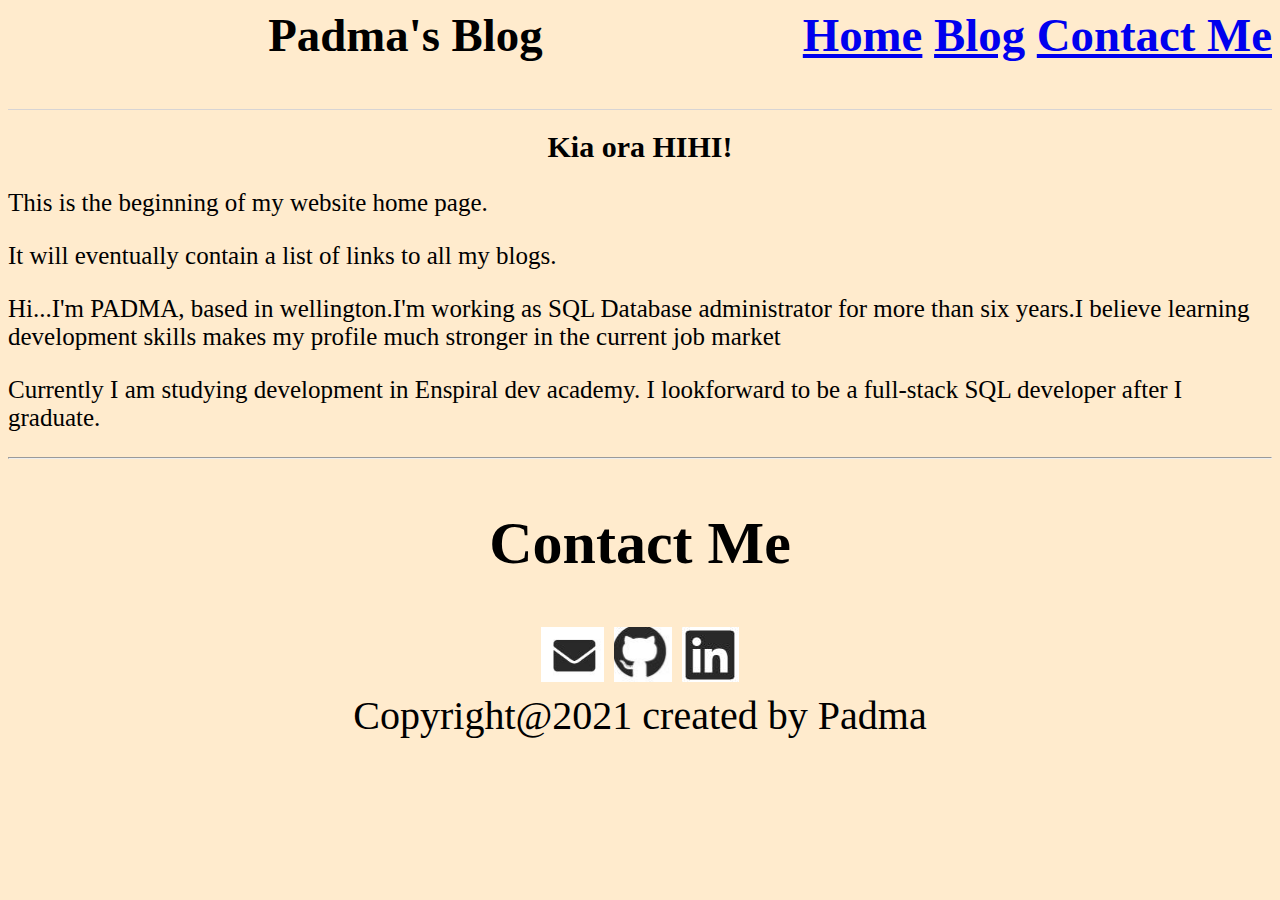
<file: index.html>
<html>
<meta charset=“UTF-8”>
<meta name=“viewport” content=“width=device-width, initial-scale=1.0”>
<meta http-equiv=“X-UA-Compatible” content=“ie=edge”>


<head>
  <link href="styles/main.css" rel="stylesheet" type="text/css">
</head>

<title>MY Blog</title>

<body style="font-size: 40px;">
  <div class="outerdiv">
    <div id="titlediv" class="title">
      <h3 style="text-align:center">Padma's Blog
        <div id="menudiv" class="menudiv">
          <a href="index.html">Home</a>
          <a href="BLOG/template.html">Blog</a>
          <a href="index.html">Contact Me</a>
        </div>
      </h3>
      
    </div>
    <h1>Kia ora HIHI! </h1>
    <p> This is the beginning of my website home page.</p>
    <p> It will eventually contain a list of links to all my blogs. </p>
    <p> Hi...I'm PADMA, based in wellington.I'm working as SQL Database administrator for more than six years.I believe
      learning development skills makes my profile much stronger in the current job market</p>
    <p>Currently I am studying development in Enspiral dev academy.
      I lookforward to be a full-stack SQL developer after I graduate.</P>

    <hr>
    <div class="footer">
      <div id="contactdiv">
        <h2 style="text-align: center;">Contact Me</h2>
      </div>
      <div id="social-media" style="text-align: center;">
      
        <a href="mailto: nagapadma.cm296@gmail.com" target="_blank">  <img height="55" src="pics/mail.JPG"></a>
       
        <a href="https://github.com/PADMA296" target="_blank"> <img height="55" src="pics/git.JPG"></a>
        
        <a href="https://www.linkedin.com/in/naga-padma-94533182/" target="_blank"><img height="55" src="pics/li.JPG"></a>
      </div>
    </div>
    <div style="text-align: center;"> Copyright@2021 created by Padma </div>
  </div>
</body>

</html>
</file>
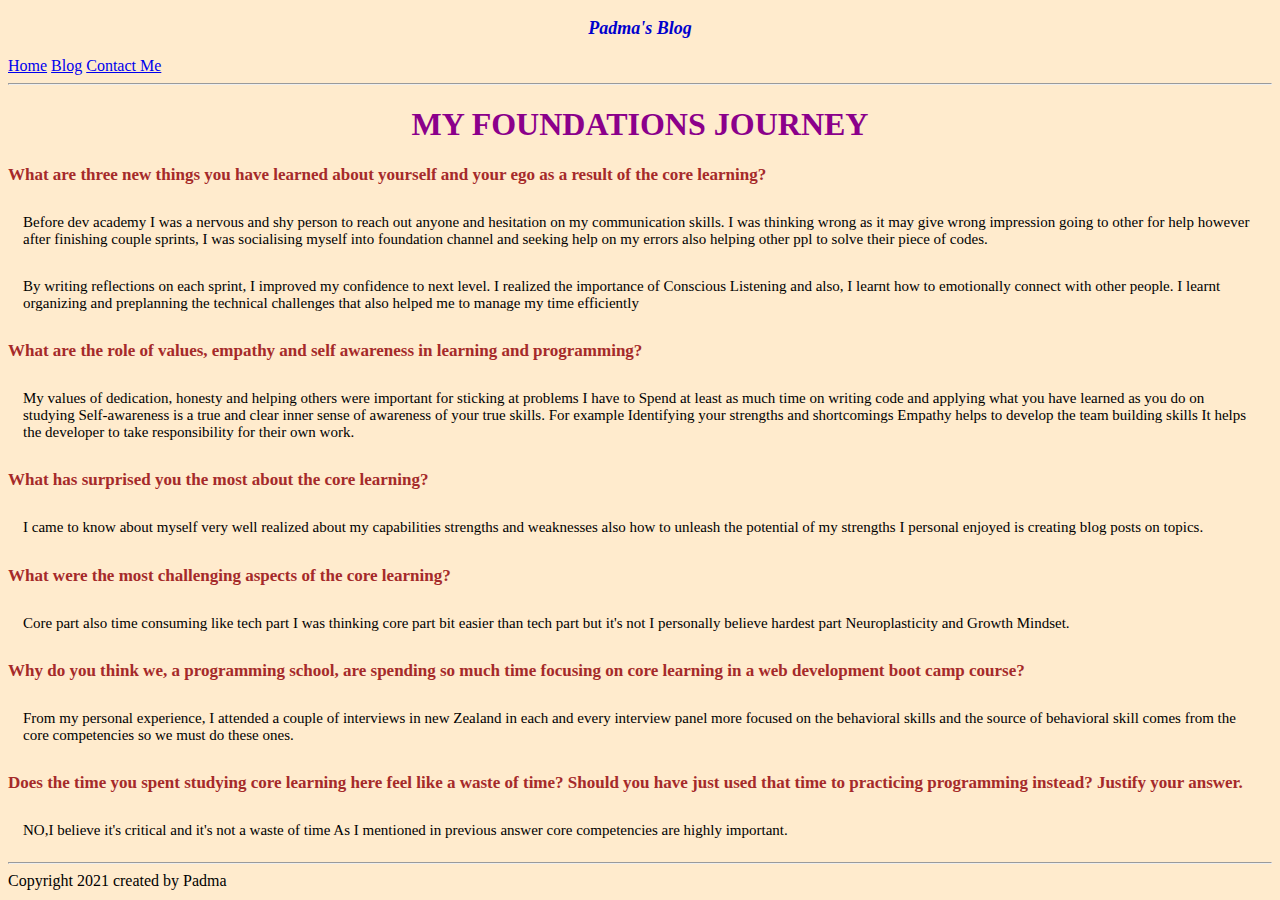
<file: foundations-reflection.html>
<!DOCTYPE html>
<html>

<head>
  <title>Stories and Legends (PAGE title) </title>
  <meta charset="UTF-8">
  <link href="styles/style.css" rel="stylesheet" type="text/css">
  <title>My blog</title>

  <div class="outerdiv">
    <div id="titlediv">
      <h3 style="text-align:center" ;>Padma's Blog</h3>
      </style>
    </div>
    <div id="menudiv">
      <a href="../index.html">Home</a>
      <a href="../BLOG/template.html">Blog</a>
      <a href="../index.html">Contact Me</a>
    </div>
    <hr>
  </div>

</head>

<body>
    <h1>MY FOUNDATIONS JOURNEY</h1>
    <h2>What are three new things you have learned about yourself and your ego as a result of the core learning?</h2>
    <p>
        Before dev academy I was a nervous and shy person to reach out anyone and hesitation on my communication skills. I was thinking wrong as it may give wrong impression going to other for help however after finishing couple sprints,
        I was socialising myself into foundation channel and seeking help on my errors also helping other ppl to solve their piece of codes.
    </p>
    <p>
        By writing reflections on each sprint, I improved my confidence to next level. I realized the importance of Conscious Listening and also, I learnt how to emotionally connect with other people.
        I learnt organizing and preplanning the technical challenges that also helped me to manage my time efficiently
    </p>
    <h2>What are the role of values, empathy and self awareness in learning and programming?</h2>
    <p>
        My values of dedication, honesty and helping others were important for sticking at problems 
        I have to Spend at least as much time on writing code and applying what you have learned as you do on studying
        Self-awareness is a true and clear inner sense of awareness of your true skills. For example Identifying your strengths and shortcomings
        Empathy helps to develop the team building skills It helps the developer to take responsibility for their own work.
    </p>
    <h2>What has surprised you the most about the core learning?</h2>
    <p>
        I came to know about myself very well realized about my capabilities strengths and weaknesses 
        also how to unleash the potential of my strengths
        I personal enjoyed is creating blog posts on topics.
    </p>
    <h2>What were the most challenging aspects of the core learning?</h2>
    <p>
     Core part also time consuming  like  tech part I was thinking core part bit easier than tech part but it's not
     I personally believe hardest part Neuroplasticity and Growth Mindset.
    </p>
    <h2>Why do you think we, a programming school, are spending so much time focusing on core learning in a web development boot camp course?</h2>
    <p>
        From my personal experience, I attended a couple of interviews in new Zealand in each and every interview 
        panel more focused on the behavioral skills and the source of behavioral skill comes from the core competencies so we must do these ones.
    </p>
    <h2>Does the time you spent studying core learning here feel like a waste of time? Should you have just used that time to practicing programming instead? Justify your answer.</h2>
    <p>
       NO,I believe it's critical and it's not a waste of time
       As I mentioned in previous answer core competencies are highly important.
    </p>
<hr>
    <div class="outerdiv footer">
        <footer style="text-align:right;margin-bottom: 0px;position: absolute;">
          Copyright 2021 created by Padma
        </footer>
    </div>
</body>
</html>
</file>
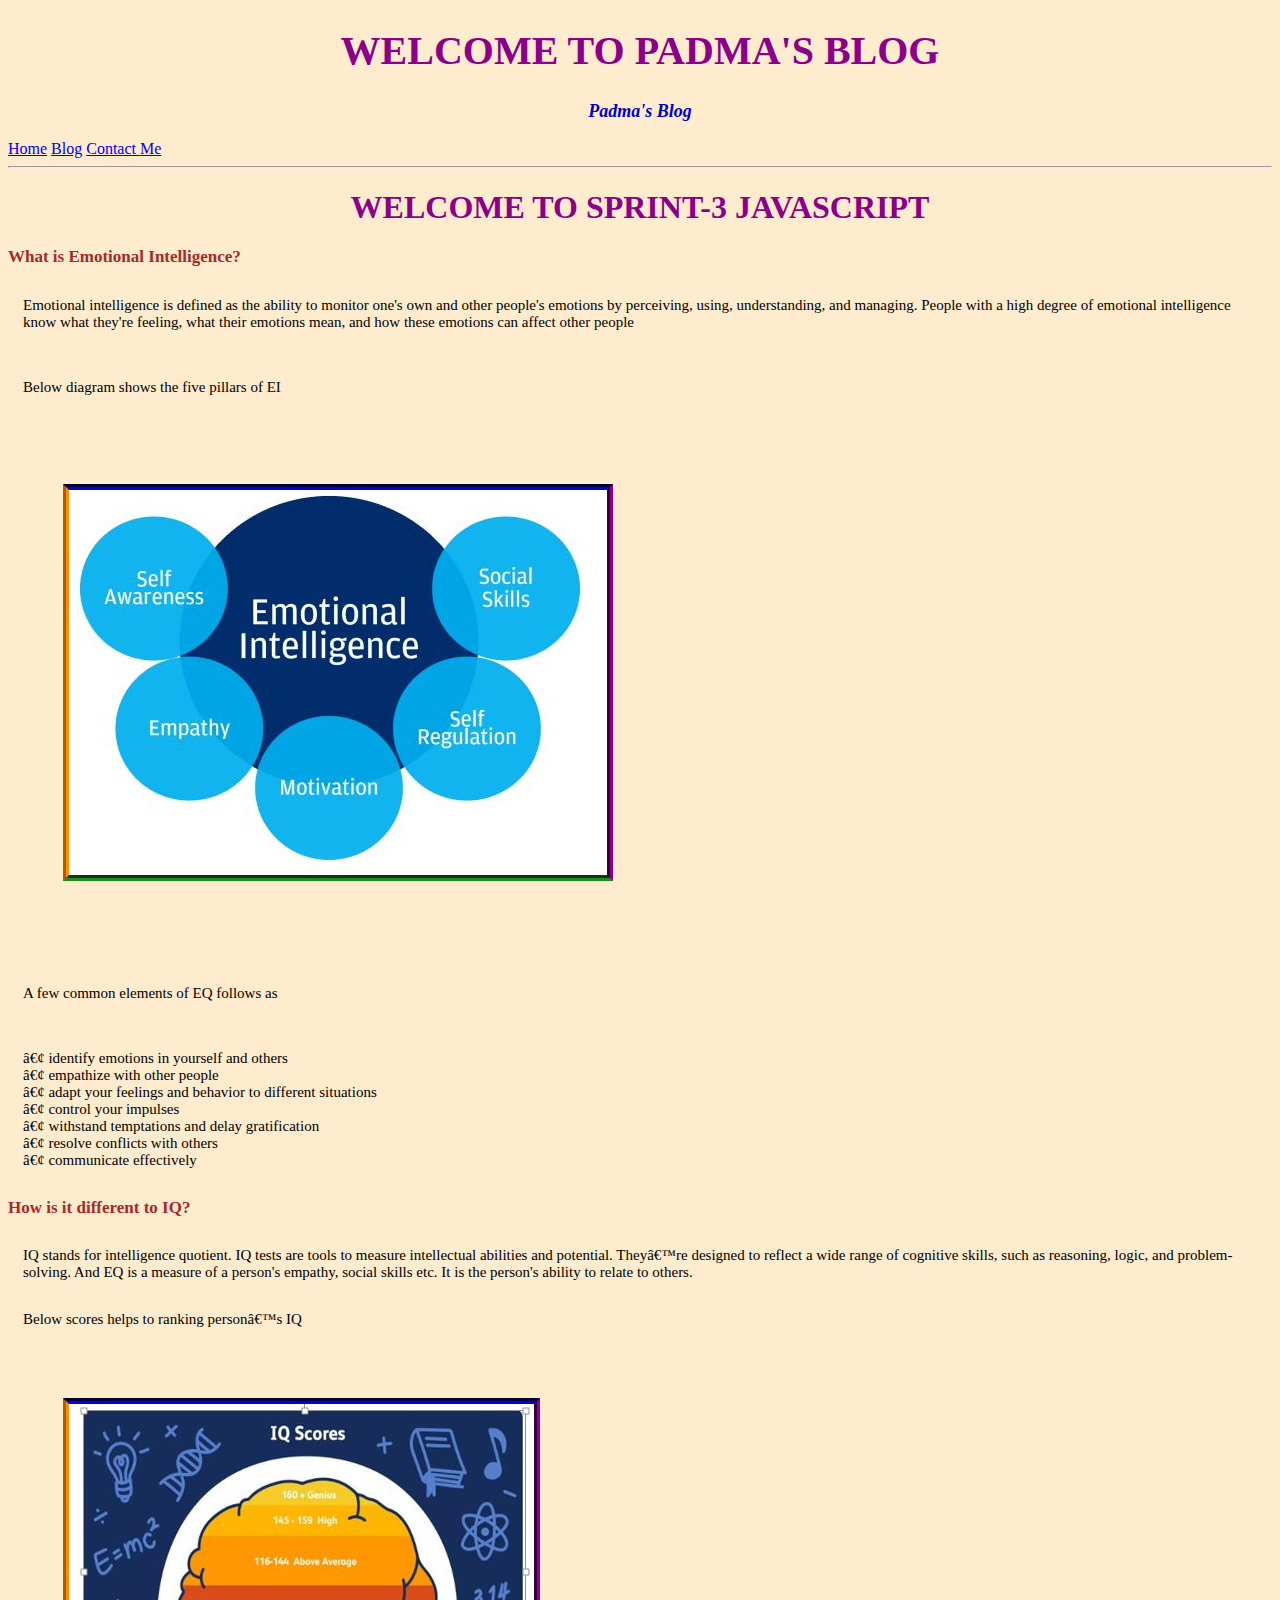
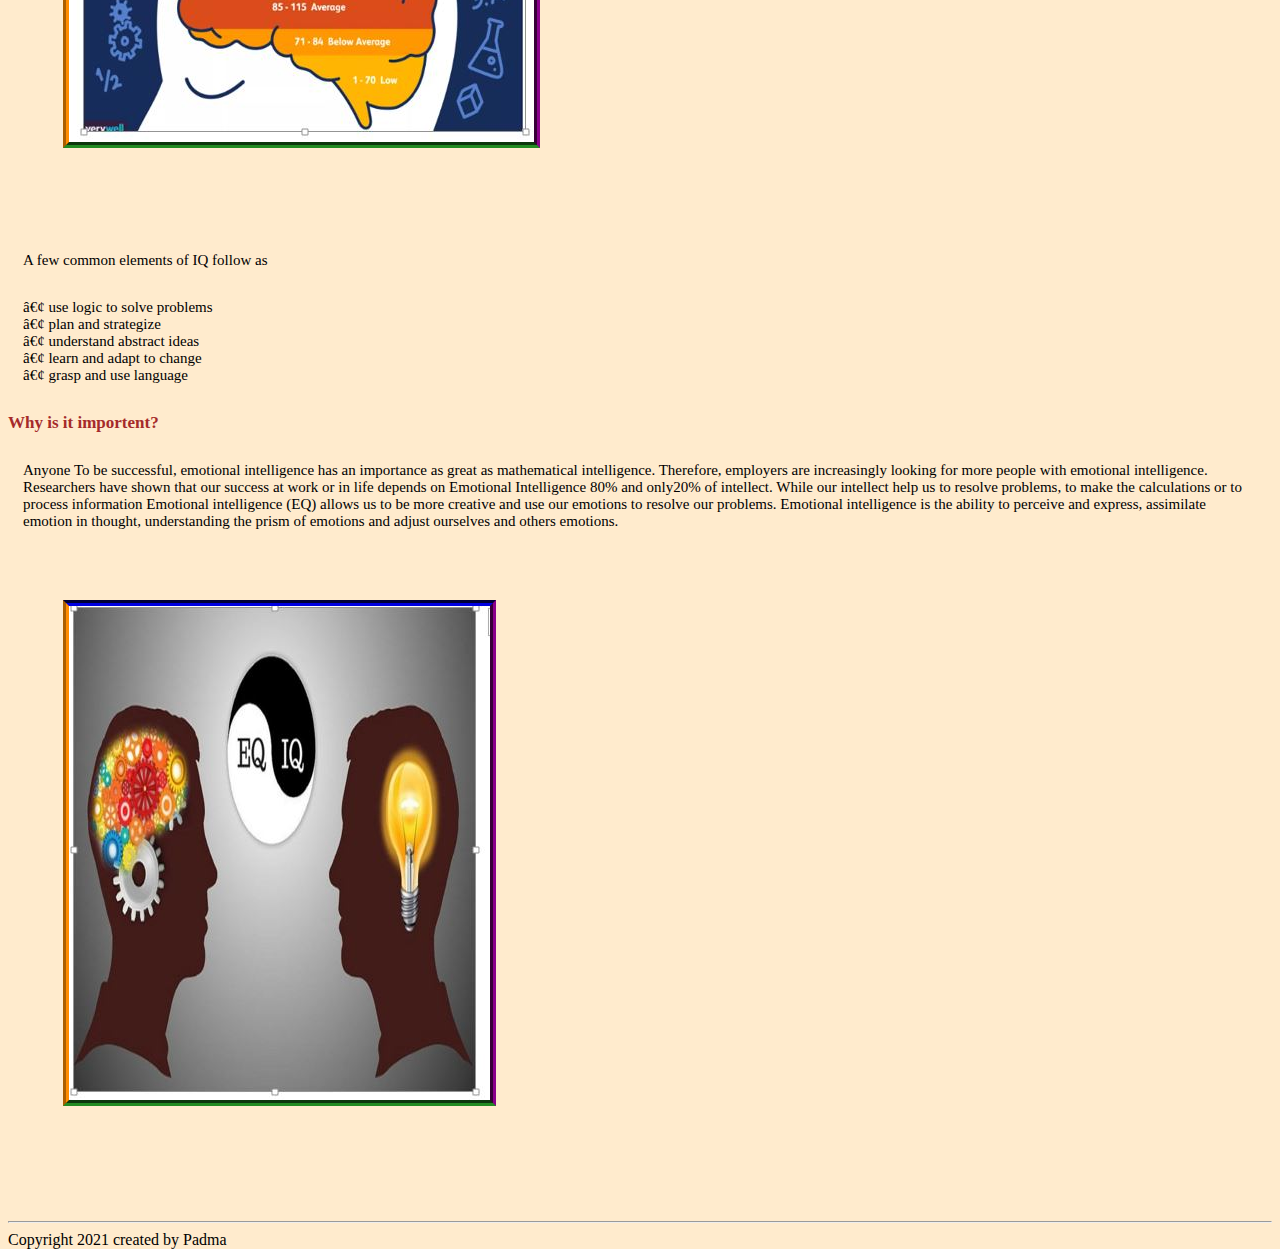
<file: BLOG/emotional-intelligence.html>
<!DOCTYPE html>
<html>

<head>
  <meta charset=“UTF-8”>
  <meta name=“viewport” content=“width=device-width, initial-scale=1.0”>
  <meta http-equiv=“X-UA-Compatible” content=“ie=edge”>
  <link href="../styles/style.css" rel="stylesheet" type="text/css">

  <h1 style="font-size:40px;text-align: center;"> WELCOME TO PADMA'S BLOG </h1>
  </style>

  <div class="outerdiv">
    <div id="titlediv">
      <h3 style="text-align:center" ;>Padma's Blog</h3>
      </style>
    </div>
    <div id="menudiv">
      <a href="../index.html">Home</a>
      <a href="../BLOG/template.html">Blog</a>
      <a href="../index.html">Contact Me</a>
    </div>
    <hr>
  </div>
  <h1 style="text-align:center ;"><b>WELCOME TO SPRINT-3 JAVASCRIPT</b></h1>
</head>

<body>
  <div>
    <h2>What is Emotional Intelligence?</h2>
    <p>
      Emotional intelligence is defined as the ability to monitor one's own and other people's emotions by perceiving,
      using, understanding, and managing.
      People with a high degree of emotional intelligence know what they're feeling, what their emotions mean, and how
      these emotions can affect other people
    </p> <br>
    <p>Below diagram shows the five pillars of EI</p><br>
    <p><img src="../pics/ei.jpg"></p>
    <p>A few common elements of EQ follows as </p><br>
    <p>
      • identify emotions in yourself and others<br>
      • empathize with other people<br>
      • adapt your feelings and behavior to different situations<br>
      • control your impulses<br>
      • withstand temptations and delay gratification<br>
      • resolve conflicts with others<br>
      • communicate effectively<br>
    </p>
  </div>
  <div>
    <h2>How is it different to IQ?</h2>
    <p>
      IQ stands for intelligence quotient. IQ tests are tools to measure intellectual abilities and potential.
      They’re designed to reflect a wide range of cognitive skills, such as reasoning, logic, and problem-solving.
      And EQ is a measure of a person's empathy, social skills etc.
      It is the person's ability to relate to others.
    </p>
    <p>Below scores helps to ranking person’s IQ</p>
    <p><img src="../pics/iq.JPG"></p>
    <p>A few common elements of IQ follow as </p>
    <p>
      • use logic to solve problems<br>
      • plan and strategize<br>
      • understand abstract ideas<br>
      • learn and adapt to change<br>
      • grasp and use language<br></p>

  </div>
  <div>
    <h2>Why is it importent?</h2>

    <p>
      Anyone To be successful, emotional intelligence has an importance as great as mathematical intelligence.
      Therefore, employers are increasingly looking for more people with emotional intelligence.
      Researchers have shown that our success at work or in life depends on Emotional Intelligence 80% and only20% of
      intellect.
      While our intellect help us to resolve problems, to make the calculations or to process information Emotional
      intelligence (EQ) allows us to be more creative and use our emotions to resolve our problems.
      Emotional intelligence is the ability to perceive and express, assimilate emotion in thought, understanding the
      prism of emotions and adjust ourselves and others emotions.
    </p>
    <p>
      <img src="../pics/E&I.JPG">
    </p><br>

  </div>
  <hr>
  <div class="outerdiv footer">
    <footer style="text-align:right;position: absolute;margin-bottom:0px;">
      Copyright 2021 created by Padma
    </footer>
  </div>
</body>

</html>
</file>
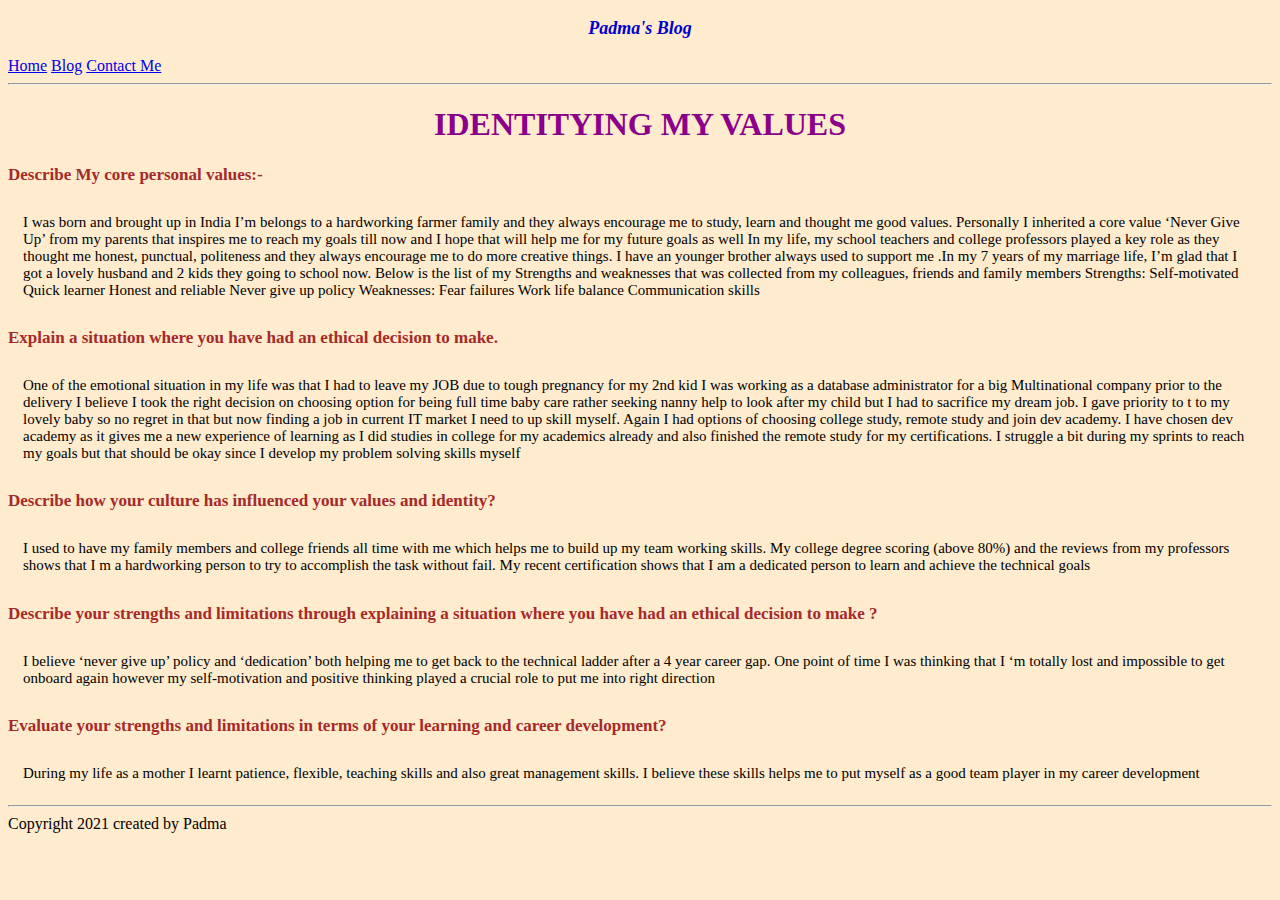
<file: BLOG/identity-values.html>
<!DOCTYPE html>
<html>

<head>
  <title>Stories and Legends (PAGE title) </title>
  <meta charset="UTF-8">
  <link href="../styles/style.css" rel="stylesheet" type="text/css">
  <title>blog</title>

  <div class="outerdiv">
    <div id="titlediv">
      <h3 style="text-align:center" ;>Padma's Blog</h3>
      </style>
    </div>
    <div id="menudiv">
      <a href="../index.html">Home</a>
      <a href="../BLOG/template.html">Blog</a>
      <a href="../index.html">Contact Me</a>
    </div>
    <hr>
  </div>
</head>

<body>
  <h1>IDENTITYING MY VALUES</h1>
  <h2>Describe My core personal values:-
  </h2>
  <p>I was born and brought up in India I’m belongs to a hardworking farmer family and they always encourage me to
    study, learn and thought me good values. Personally I inherited a core value ‘Never Give Up’ from my parents that
    inspires me to reach my goals till now and I hope that will help me for my future goals as well
    In my life, my school teachers and college professors played a key role as they thought me honest, punctual,
    politeness and they always encourage me to do more creative things. I have an younger brother always used to support
    me .In my 7 years of my marriage life, I’m glad that I got a lovely husband and 2 kids they going to school now.
    Below is the list of my Strengths and weaknesses that was collected from my colleagues, friends and family members
    Strengths:
    Self-motivated
    Quick learner
    Honest and reliable
    Never give up policy

    Weaknesses:
    Fear failures
    Work life balance
    Communication skills
  </p>
  <h2>Explain a situation where you have had an ethical decision to make.
  </h2>
  <p>One of the emotional situation in my life was that I had to leave my JOB due to tough pregnancy for my 2nd kid I
    was working as a database administrator for a big Multinational company prior to the delivery
    I believe I took the right decision on choosing option for being full time baby care rather seeking nanny help to
    look after my child but I had to sacrifice my dream job. I gave priority to t to my lovely baby so no regret in that
    but now finding a job in current IT market I need to up skill myself.
    Again I had options of choosing college study, remote study and join dev academy. I have chosen dev academy as it
    gives me a new experience of learning as I did studies in college for my academics already and also finished the
    remote study for my certifications. I struggle a bit during my sprints to reach my goals but that should be okay
    since I develop my problem solving skills myself
  </p>
  <h2>Describe how your culture has influenced your values and identity?
  </h2>
  <p>I used to have my family members and college friends all time with me which helps me to build up my team working
    skills. My college degree scoring (above 80%) and the reviews from my professors shows that I m a hardworking person
    to try to accomplish the task without fail. My recent certification shows that I am a dedicated person to learn and
    achieve the technical goals
  </p>
  <h2>Describe your strengths and limitations through explaining a situation where you have had an ethical decision to
    make
    ?</h2>
  <p>I believe ‘never give up’ policy and ‘dedication’ both helping me to get back to the technical ladder after a 4
    year career gap. One point of time I was thinking that I ‘m totally lost and impossible to get onboard again however
    my self-motivation and positive thinking played a crucial role to put me into right direction
  </p>
  <h2>Evaluate your strengths and limitations in terms of your learning and career development?
  </h2>
  <p>During my life as a mother I learnt patience, flexible, teaching skills and also great management skills. I believe
    these skills helps me to put myself as a good team player in my career development
  </p>
  <hr>
  
  <div class="outerdiv footer">
    <footer style="text-align:right;position: absolute;margin-bottom:0px;">
      Copyright 2021 created by Padma
    </footer>
  </div>
</body>

</html>
</file>
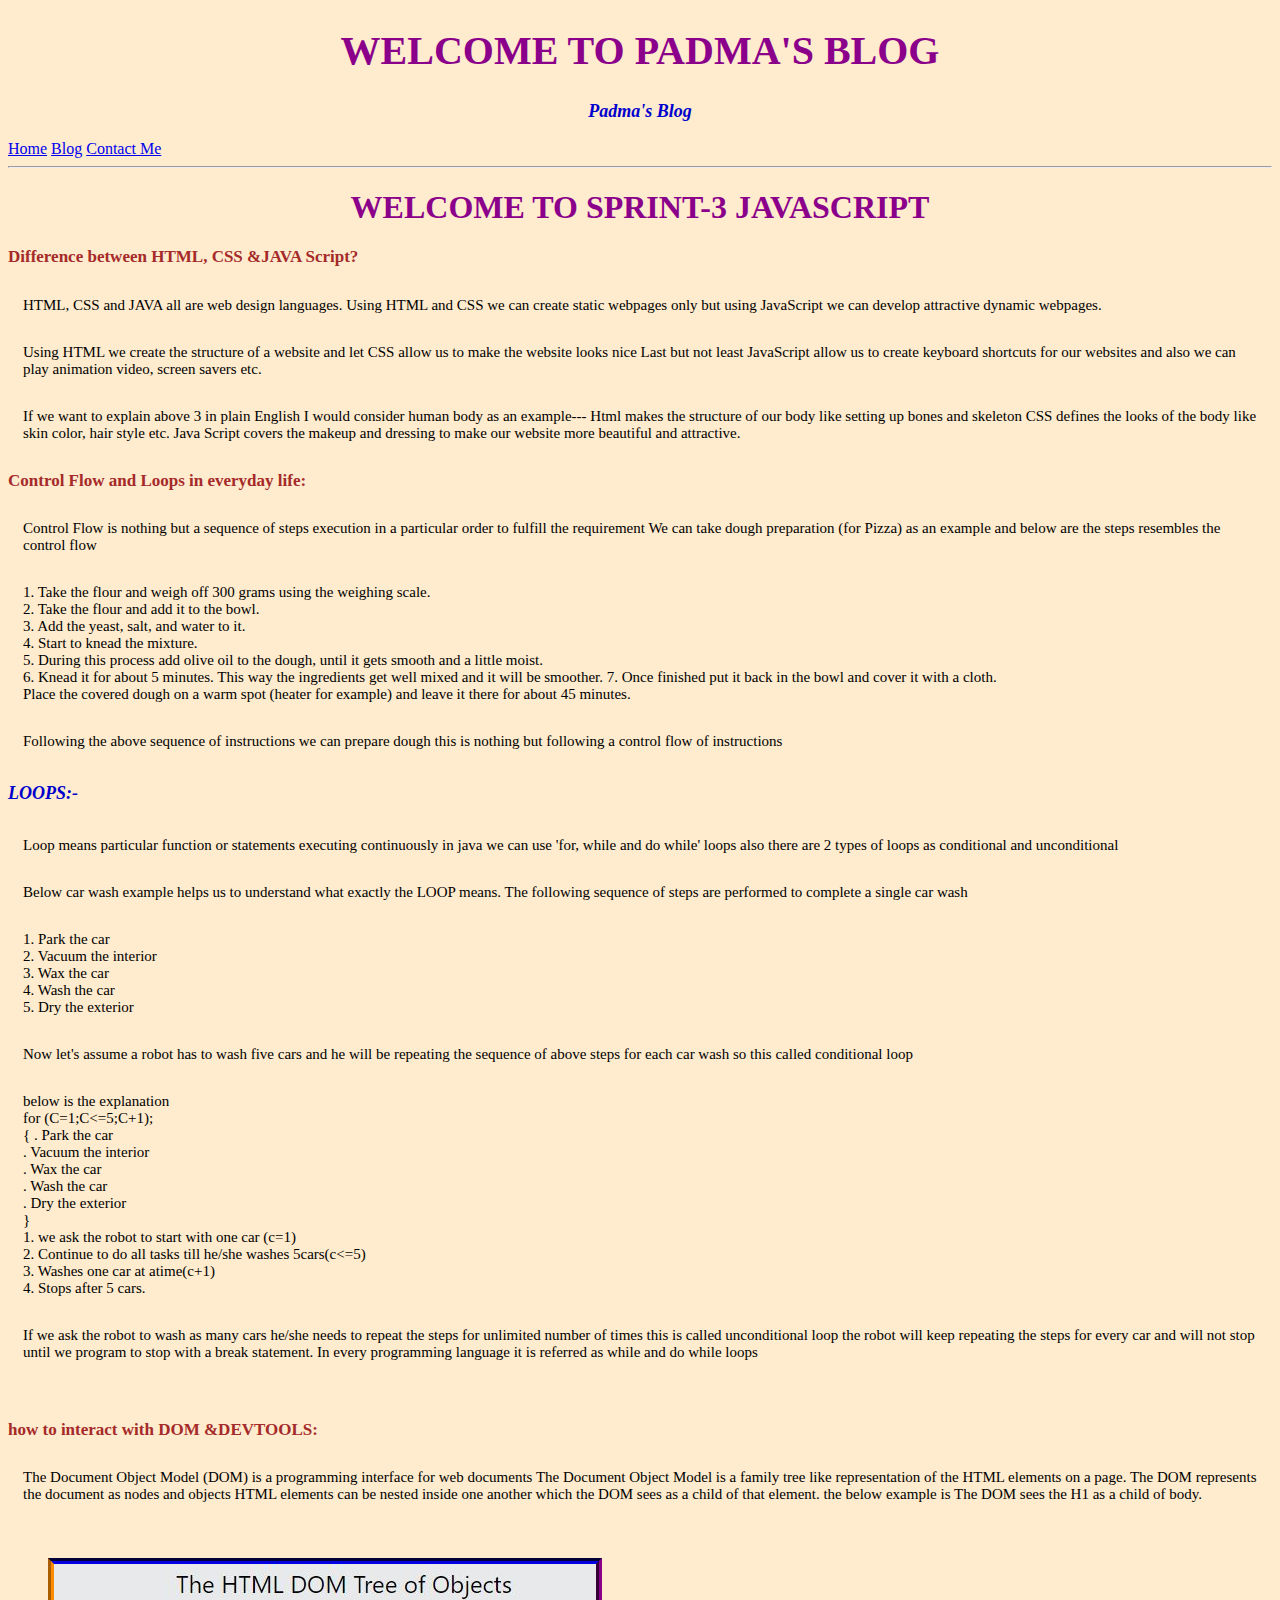
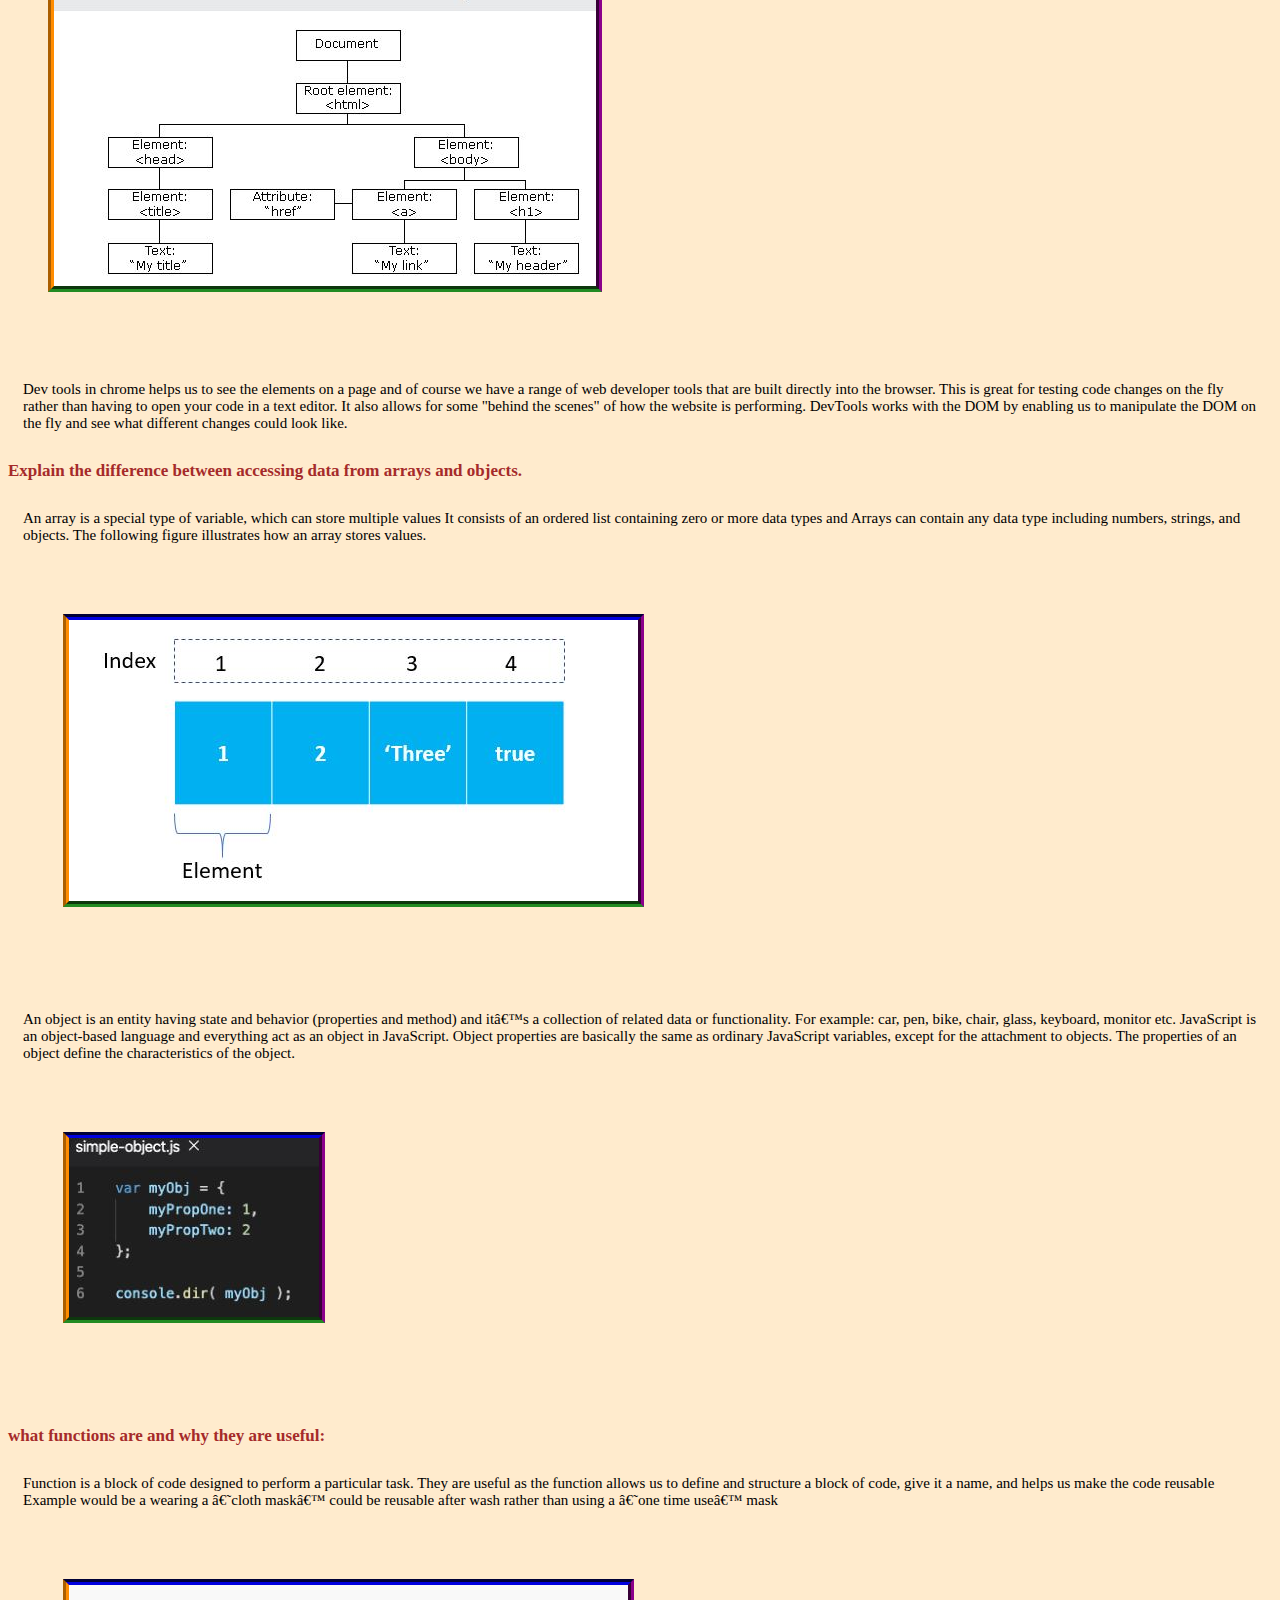
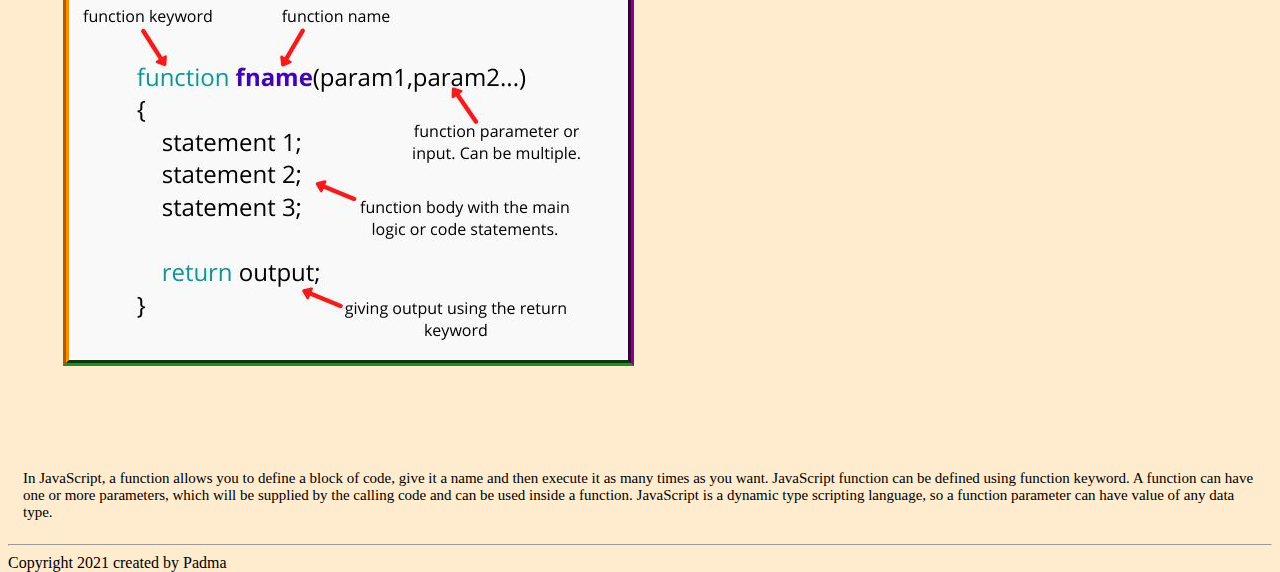
<file: BLOG/javascript-dom.html>
<!DOCTYPE html>
<html>

<head>
    <meta charset=“UTF-8”>
    <meta name=“viewport” content=“width=device-width, initial-scale=1.0”>
    <meta http-equiv=“X-UA-Compatible” content=“ie=edge”>
    <link href="../styles/style.css" rel="stylesheet" type="text/css">

    <h1 style="font-size:40px;text-align: center;"> WELCOME TO PADMA'S BLOG </h1>
    </style>

    <div class="outerdiv">
        <div id="titlediv">
            <h3 style="text-align:center" ;>Padma's Blog</h3>
            </style>
        </div>
        <div id="menudiv">
            <a href="../index.html">Home</a>
            <a href="../BLOG/template.html">Blog</a>
            <a href="../index.html">Contact Me</a>
        </div>
        <hr>
    </div>
    <h1 style="text-align:center ;"><b>WELCOME TO SPRINT-3 JAVASCRIPT</b></h1>
</head>

<body>
    <div>
        <H2>Difference between HTML, CSS &JAVA Script?</H2>
        <p> HTML, CSS and JAVA all are web design languages. Using HTML and CSS we can create static webpages
            only but using JavaScript we can develop attractive dynamic webpages.</p>
        <p> Using HTML we create the structure of a website and let CSS allow us to make the website looks nice
            Last but not least JavaScript allow us to create keyboard shortcuts for our websites and also we can play
            animation video, screen savers etc.
        </p>
        <p>If we want to explain above 3 in plain English I would consider human body as an example--- Html makes the
            structure of our body like setting up bones and skeleton
            CSS defines the looks of the body like skin color, hair style etc.
            Java Script covers the makeup and dressing to make our website more beautiful and attractive.</p>

    </div>
    <div>
        <h2>Control Flow and Loops in everyday life:</h2>
        <p>Control Flow is nothing but a sequence of steps execution in a particular order to fulfill the requirement
            We can take dough preparation (for Pizza) as an example and below are the steps resembles the control flow

        </p>
        <p>
            1. Take the flour and weigh off 300 grams using the weighing scale.<br>
            2. Take the flour and add it to the bowl.<br>
            3. Add the yeast, salt, and water to it.<br>
            4. Start to knead the mixture.<br>
            5. During this process add olive oil to the dough, until it gets smooth and a little moist.<br>
            6. Knead it for about 5 minutes. This way the ingredients get well mixed and it will be smoother.
            7. Once finished put it back in the bowl and cover it with a cloth.<br>
            Place the covered dough on a warm spot (heater for example) and leave it there for about 45 minutes.
        </p>
        <p>Following the above sequence of instructions we can prepare dough this is
            nothing but following a control flow of instructions </p>
        <h3>LOOPS:-</h3>
        <p>Loop means particular function or statements executing continuously in java we can use 'for, while and do
            while' loops also
            there are 2 types of loops as conditional and unconditional </p>
        <p>
            Below car wash example helps us to understand what exactly the LOOP means. The following sequence of steps
            are performed to complete a single car wash
        </p>
        <p>
            1. Park the car<br>
            2. Vacuum the interior<br>
            3. Wax the car<br>
            4. Wash the car<br>
            5. Dry the exterior<br>
        </p>
        <p>
            Now let's assume a robot has to wash five cars and he will be repeating the sequence of above steps for each
            car wash so this called conditional loop
        </p>
        <p>
            below is the explanation<br>
            for (C=1;C<=5;C+1);<br>
                {
                . Park the car<br>
                . Vacuum the interior<br>
                . Wax the car<br>
                . Wash the car<br>
                . Dry the exterior <br>
                }<br>
                1. we ask the robot to start with one car (c=1)<br>
                2. Continue to do all tasks till he/she washes 5cars(c<=5)<br>
                    3. Washes one car at atime(c+1)<br>
                    4. Stops after 5 cars.<br>

        </p>
        <p>
            If we ask the robot to wash as many cars he/she needs to repeat the steps for
            unlimited number of times this is called unconditional loop the robot will keep repeating the steps for
            every car and will not stop until we program to stop with a break statement.
            In every programming language it is referred as while and do while loops
        </p>
        </p>
    </div>
    <div>
        <h2> how to interact with DOM &DEVTOOLS:</h2>
        <p>
            The Document Object Model (DOM) is a programming interface for web documents The Document Object
            Model is a family tree like representation of the HTML elements on a page. The DOM represents the document
            as nodes and objects HTML elements can be nested inside one another
            which the DOM sees as a child of that element.
            the below example is The DOM sees the H1 as a child of body.
        </p>
        <img src="../pics/s/dom.jpg">

        <p>Dev tools in chrome helps us to see the elements on a page and of course we have a range of web developer
            tools that are built directly into the browser.
            This is great for testing code changes on the fly rather than having to open
            your code in a text editor. It also allows for some "behind the scenes"
            of how the website is performing. DevTools works with the DOM by enabling us
            to manipulate the DOM on the fly and see what different changes could look like.</p>
    </div>
    <div>
        <h2>Explain the difference between accessing data from arrays and objects.</h2>
        <p>An array is a special type of variable, which can store multiple values It consists of an ordered list
            containing zero or more data types and Arrays can contain any data type including numbers, strings, and
            objects.
            The following figure illustrates how an array stores values. </p>
        <p><img src="../pics/s/Array.JPG"> </p>
        <p>
            An object is an entity having state and behavior (properties and method) and
            it’s a collection of related data or functionality. For example: car, pen, bike, chair, glass, keyboard,
            monitor etc. JavaScript is an object-based language and everything act as an object in JavaScript.
            Object properties are basically the same as ordinary JavaScript variables,
            except for the attachment to objects.
            The properties of an object define the characteristics of the object.
        </p>
        <p><img src="../pics/s/Object.JPG"> </p>
    </div>
    <div>
        <h2>
            what functions are and why they are useful:
        </h2>
        <p>
            Function is a block of code designed to perform a particular task.
            They are useful as the function allows us to define and structure a block of code, give it a name, and helps
            us make the code reusable
            Example would be a wearing a ‘cloth mask’ could be reusable after wash rather than using a ‘one time use’
            mask
        </p>
        <p><img src="../pics/s/function.JPG"> </p>
        <p>
            In JavaScript, a function allows you to define a block of code, give it a name and then execute it as many
            times as you want. JavaScript function can be defined using function keyword. A function can have one or
            more parameters, which will be supplied by the calling code and can be used inside a function. JavaScript is
            a dynamic type scripting language,
            so a function parameter can have value of any data type.
        </p>
    </div>
    <hr>
    <div class="outerdiv footer">
        <footer style="text-align:right;margin: bottom 0px;position: absolute;">
            Copyright 2021 created by Padma
        </footer>
    </div>
</body>

</html>
</file>
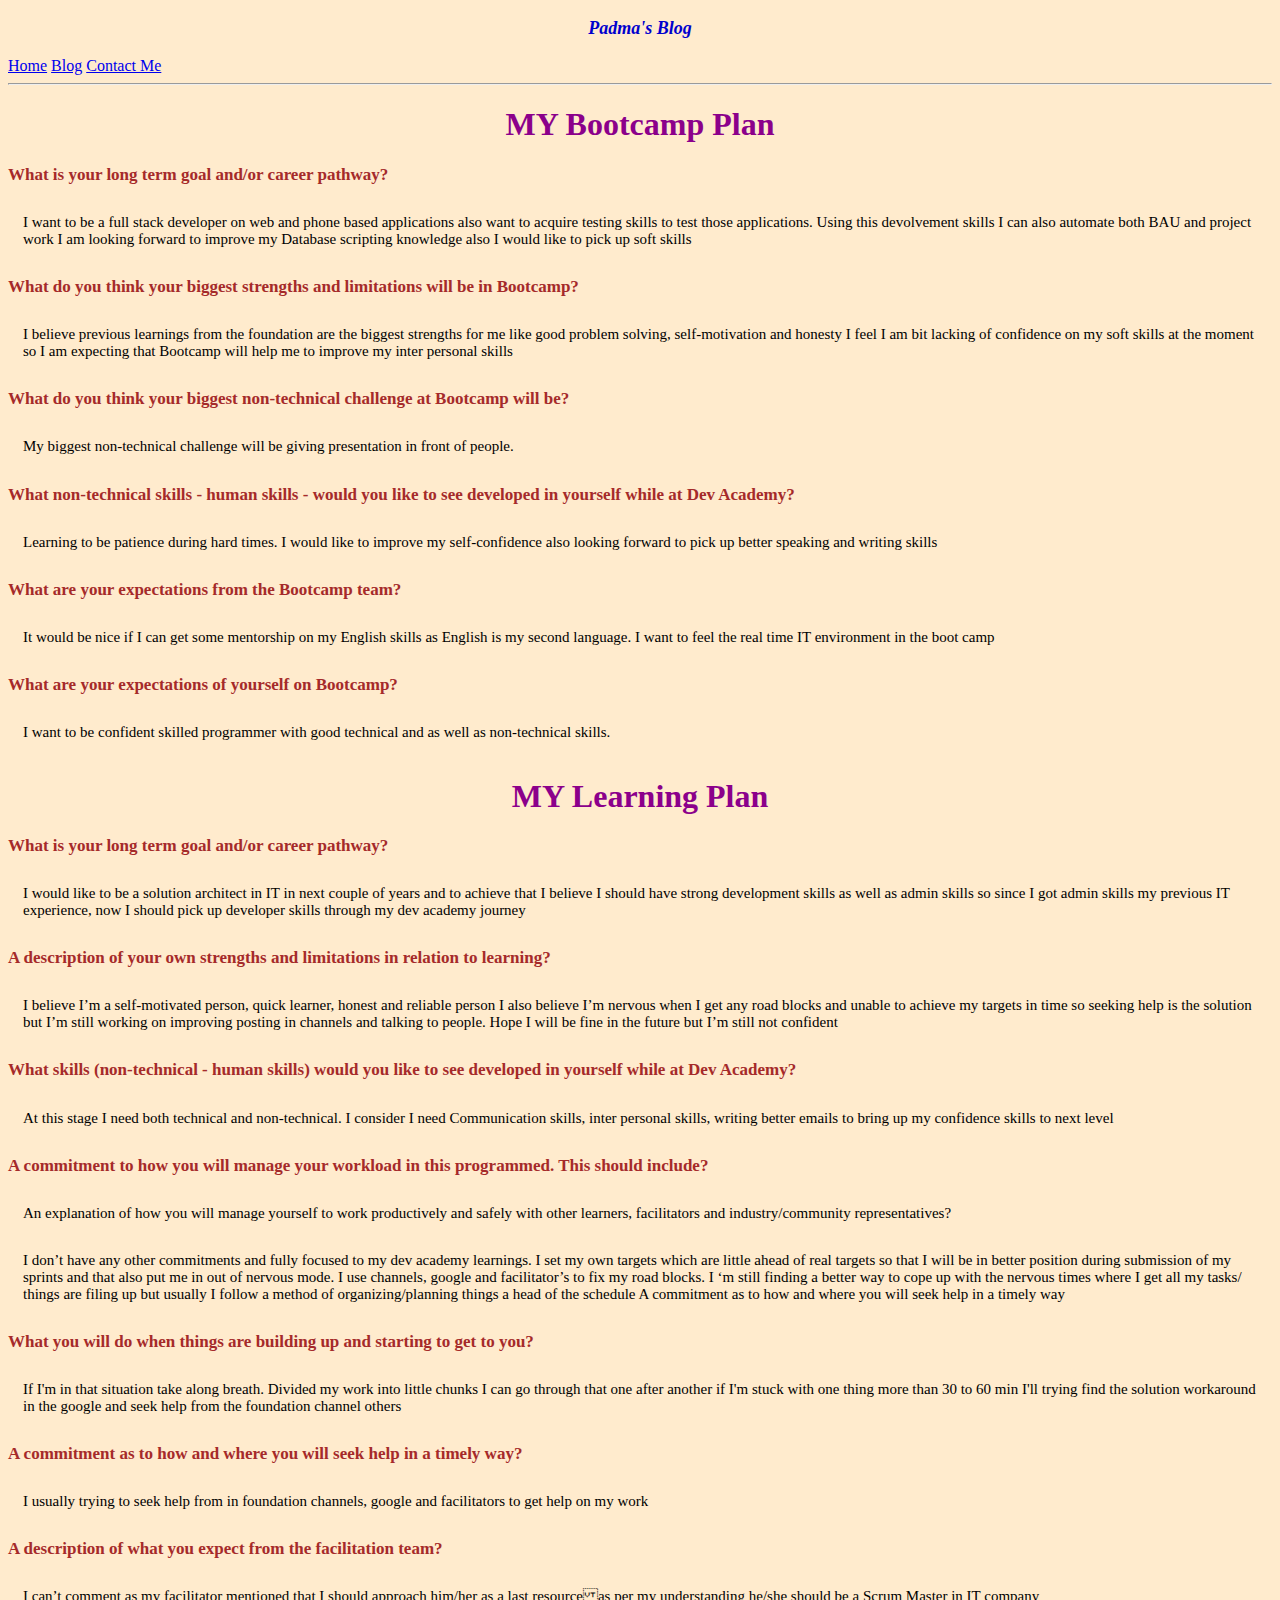
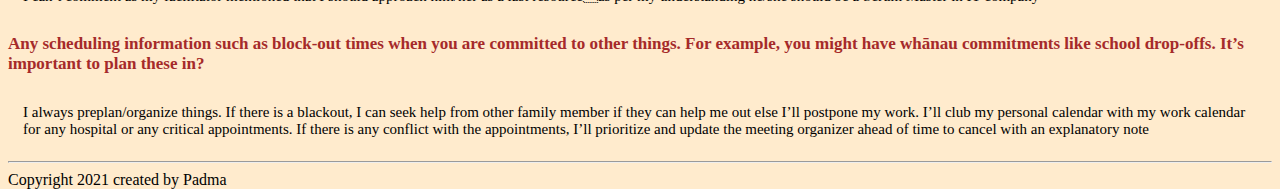
<file: BLOG/learning-plan.html>
<!DOCTYPE html>
<html>

<head>
  <title>Stories and Legends (PAGE title) </title>
  <meta charset="UTF-8">
  <link href="../styles/style.css" rel="stylesheet" type="text/css">
  <title>My blog</title>

  <div class="outerdiv">
    <div id="titlediv">
      <h3 style="text-align:center" ;>Padma's Blog</h3>
      </style>
    </div>
    <div id="menudiv">
      <a href="../index.html">Home</a>
      <a href="../BLOG/template.html">Blog</a>
      <a href="../index.html">Contact Me</a>
    </div>
    <hr>
  </div>

</head>

<body>
  <h1>MY Bootcamp Plan</h1>
  <h2>What is your long term goal and/or career pathway?</h2>
  <p>
    I want to be a full stack developer on web and phone based applications also want to acquire testing skills to test
    those applications.
    Using this devolvement skills I can also automate both BAU and project work
    I am looking forward to improve my Database scripting knowledge also I would like to pick up soft skills
  </p>
  <h2>What do you think your biggest strengths and limitations will be in Bootcamp?</h2>
  <p>
    I believe previous learnings from the foundation are the biggest strengths for me like good problem solving,
    self-motivation and honesty
    I feel I am bit lacking of confidence on my soft skills at the moment so I am expecting that Bootcamp will help me
    to improve my inter personal skills
  </p>
  <h2>What do you think your biggest non-technical challenge at Bootcamp will be?</h2>
  <p>
    My biggest non-technical challenge will be giving presentation in front of people.
  </p>
  <h2>What non-technical skills - human skills - would you like to see developed in yourself while at Dev Academy?</h2>
  <p>
    Learning to be patience during hard times. I would like to improve my self-confidence also looking forward to pick
    up better speaking and writing skills
  </p>
  <h2>What are your expectations from the Bootcamp team?</h2>
  <p>
    It would be nice if I can get some mentorship on my English skills as English is my second language. I want to feel
    the real time IT environment in the boot camp
  </p>
  <h2>What are your expectations of yourself on Bootcamp?</h2>
  <p>
    I want to be confident skilled programmer with good technical and as well as non-technical skills.
  </p>

  <h1>MY Learning Plan</h1>
  <h2>What is your long term goal and/or career pathway?</h2>
  <p>I would like to be a solution architect in IT in next couple of years and to achieve that I believe I should have
    strong development skills as well as admin skills so since I got admin skills my previous IT experience, now I
    should pick up developer skills through my dev academy journey
  </p>
  <h2>A description of your own strengths and limitations in relation to learning?</h2>
  <p>
    I believe I’m a self-motivated person, quick learner, honest and reliable person
    I also believe I’m nervous when I get any road blocks and unable to achieve my targets in time so seeking help is
    the solution but I’m still working on improving posting in channels and talking to people. Hope I will be fine in
    the future but I’m still not confident
  </p>
  <h2>What skills (non-technical - human skills) would you like to see developed in yourself while at Dev Academy?</h2>
  <p>At this stage I need both technical and non-technical. I consider I need Communication skills, inter personal
    skills, writing better emails to bring up my confidence skills to next level</p>
  <h2>A commitment to how you will manage your workload in this programmed. This should include?</h2>
  <p>An explanation of how you will manage yourself to work productively and safely with other learners, facilitators
    and industry/community representatives?
  </p>
  <p>I don’t have any other commitments and fully focused to my dev academy learnings. I set my own targets which are
    little ahead of real targets so that I will be in better position during submission of my sprints and that also put
    me in out of nervous mode. I use channels, google and facilitator’s to fix my road blocks.
    I ‘m still finding a better way to cope up with the nervous times where I get all my tasks/ things are filing up but
    usually I follow a method of organizing/planning things a head of the schedule
    A commitment as to how and where you will seek help in a timely way

  </p>
  <h2>What you will do when things are building up and starting to get to you?
  </h2>
  <p> If I'm in that situation take along breath. Divided my work into little chunks I can go through that one after
    another if I'm stuck with one thing more than 30 to 60 min I'll trying find the solution workaround in the google
    and seek help from the foundation channel others
  </p>
  <h2>A commitment as to how and where you will seek help in a timely way?
  </h2>
  <p>I usually trying to seek help from in foundation channels, google and facilitators to get help on my work
  </p>
  <h2>
    A description of what you expect from the facilitation team?
  </h2>
  <p>I can’t comment as my facilitator mentioned that I should approach him/her as a last resourceas per my
    understanding he/she should be a Scrum Master in IT company
  </p>
  <h2>
    Any scheduling information such as block-out times when you are committed to other things. For example, you might
    have whānau commitments like school drop-offs. It’s important to plan these in?

  </h2>
  <p>I always preplan/organize things. If there is a blackout, I can seek help from other family member if they can help
    me out else I’ll postpone my work.
    I’ll club my personal calendar with my work calendar for any hospital or any critical appointments.
    If there is any conflict with the appointments, I’ll prioritize and update the meeting organizer ahead of time to
    cancel with an explanatory note
  </p>
  <hr>
  <div class="outerdiv footer">
    <footer style="text-align:right;position: absolute;margin-bottom:0px;">
      Copyright 2021 created by Padma
    </footer>
  </div>
</body>

</html>
</file>
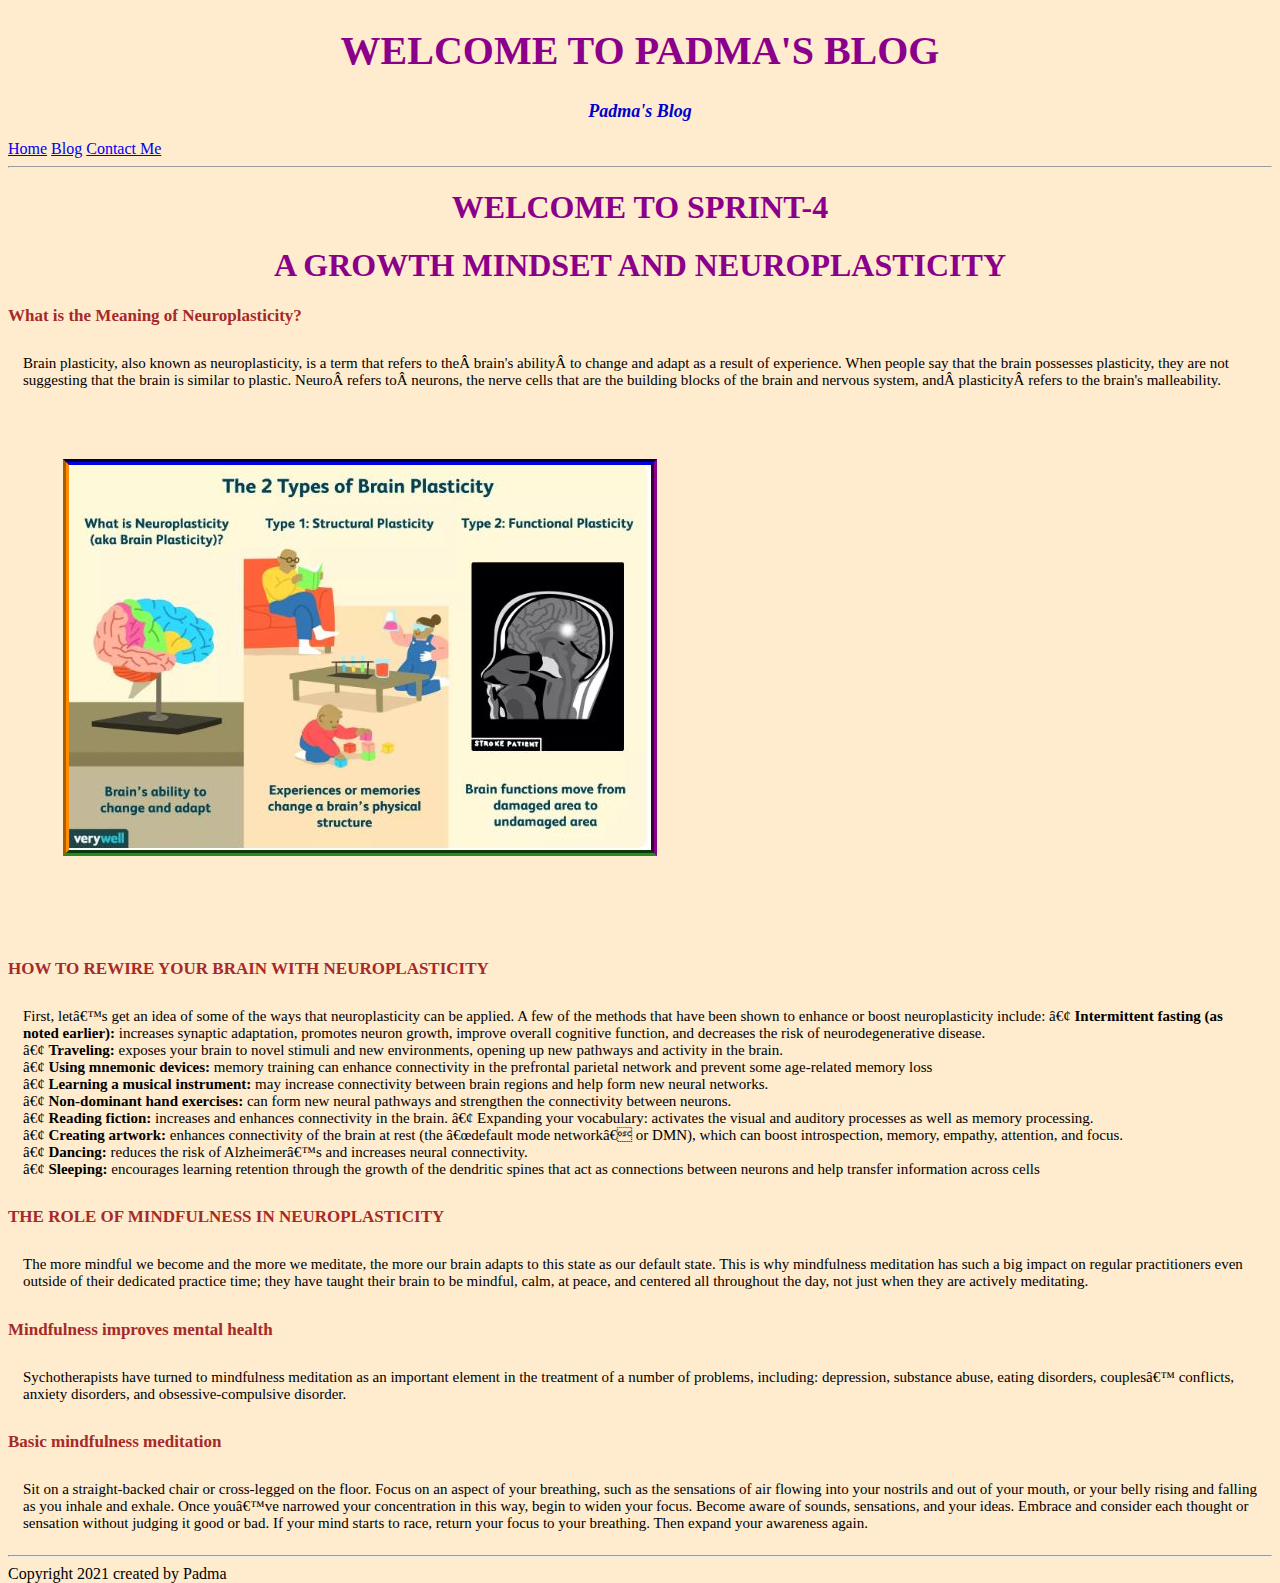
<file: BLOG/neuroplasticity.html>
<!DOCTYPE html>
<html>

<head>
    <meta charset=“UTF-8”>
    <meta name=“viewport” content=“width=device-width, initial-scale=1.0”>
    <meta http-equiv=“X-UA-Compatible” content=“ie=edge”>
    <link href="../styles/style.css" rel="stylesheet" type="text/css">

    <h1 style="font-size:40px;text-align: center;"> WELCOME TO PADMA'S BLOG </h1>
    </style>

    <div class="outerdiv">
        <div id="titlediv">
            <h3 style="text-align:center" ;>Padma's Blog</h3>
            </style>
        </div>
        <div id="menudiv">
            <a href="../index.html">Home</a>
            <a href="../BLOG/template.html">Blog</a>
            <a href="../index.html">Contact Me</a>
        </div>
        <hr>
    </div>
    <h1 style="text-align:center ;">WELCOME TO SPRINT-4 </h1>
    <h1 style="text-align: center;"><B>A GROWTH MINDSET AND NEUROPLASTICITY</B></h1>
</head>

<body>
    <h2>What is the Meaning of Neuroplasticity?</h2>
    <p>
        Brain plasticity, also known as neuroplasticity,
        is a term that refers to the brain's ability to change and adapt as a result of experience.
        When people say that the brain possesses plasticity, they are not suggesting that the brain is similar to
        plastic.
        Neuro refers to neurons, the nerve cells that are the building blocks of the brain and nervous system,
        and plasticity refers to the brain's malleability.
    </p>
    <p><img src="../pics/BRAIN.JPG">
    </p>
    <h2>HOW TO REWIRE YOUR BRAIN WITH NEUROPLASTICITY</h2>
    <p>
        First, let’s get an idea of some of the ways that neuroplasticity can be applied.

        A few of the methods that have been shown to enhance or boost neuroplasticity include:
        • <b>Intermittent fasting (as noted earlier):</b> increases synaptic adaptation, promotes neuron growth, improve
        overall cognitive function, and decreases the risk of neurodegenerative disease.<br>
        • <b>Traveling:</b> exposes your brain to novel stimuli and new environments, opening up new pathways and
        activity in the brain.<br>
        • <b>Using mnemonic devices:</b> memory training can enhance connectivity in the prefrontal parietal network and
        prevent some age-related memory loss<br>
        • <b>Learning a musical instrument:</b> may increase connectivity between brain regions and help form new neural
        networks.<br>
        • <b>Non-dominant hand exercises:</b> can form new neural pathways and strengthen the connectivity between
        neurons.<br>
        • <b>Reading fiction:</b> increases and enhances connectivity in the brain.
        • Expanding your vocabulary: activates the visual and auditory processes as well as memory processing.<br>
        • <b>Creating artwork:</b> enhances connectivity of the brain at rest (the “default mode network” or DMN), which
        can boost introspection, memory, empathy, attention, and focus.<br>
        • <b>Dancing:</b> reduces the risk of Alzheimer’s and increases neural connectivity.<br>
        • <b>Sleeping:</b> encourages learning retention through the growth of the dendritic spines that act as
        connections between neurons and help transfer information across cells<br>
    </p>
    <h2>THE ROLE OF MINDFULNESS IN NEUROPLASTICITY</h2>
    <p>
        The more mindful we become and the more we meditate, the more our brain adapts to this state as our default
        state. This is why mindfulness meditation has such a big impact on regular practitioners even outside of their
        dedicated practice time;
        they have taught their brain to be mindful, calm, at peace, and centered all throughout the day, not just when
        they are actively meditating.
    </p>
    <h2>Mindfulness improves mental health</h2>
    <p>
        Sychotherapists have turned to mindfulness meditation as an important element in the treatment of a number of
        problems,
        including: depression, substance abuse, eating disorders, couples’ conflicts, anxiety disorders, and
        obsessive-compulsive disorder.
    </p>
    <h2>Basic mindfulness meditation</h2>
    <p>
        Sit on a straight-backed chair or cross-legged on the floor.
        Focus on an aspect of your breathing, such as the sensations of air flowing into your nostrils and out of your
        mouth, or your belly rising and falling as you inhale and exhale.
        Once you’ve narrowed your concentration in this way, begin to widen your focus. Become aware of sounds,
        sensations, and your ideas.
        Embrace and consider each thought or sensation without judging it good or bad. If your mind starts to race,
        return your focus to your breathing. Then expand your awareness again.
    </p>
    <hr>
    <div class="outerdiv footer">
        <footer style="text-align:right;margin: bottom 0px;position: absolute;">
            Copyright 2021 created by Padma
        </footer>
    </div>
</body>

</html>
</file>
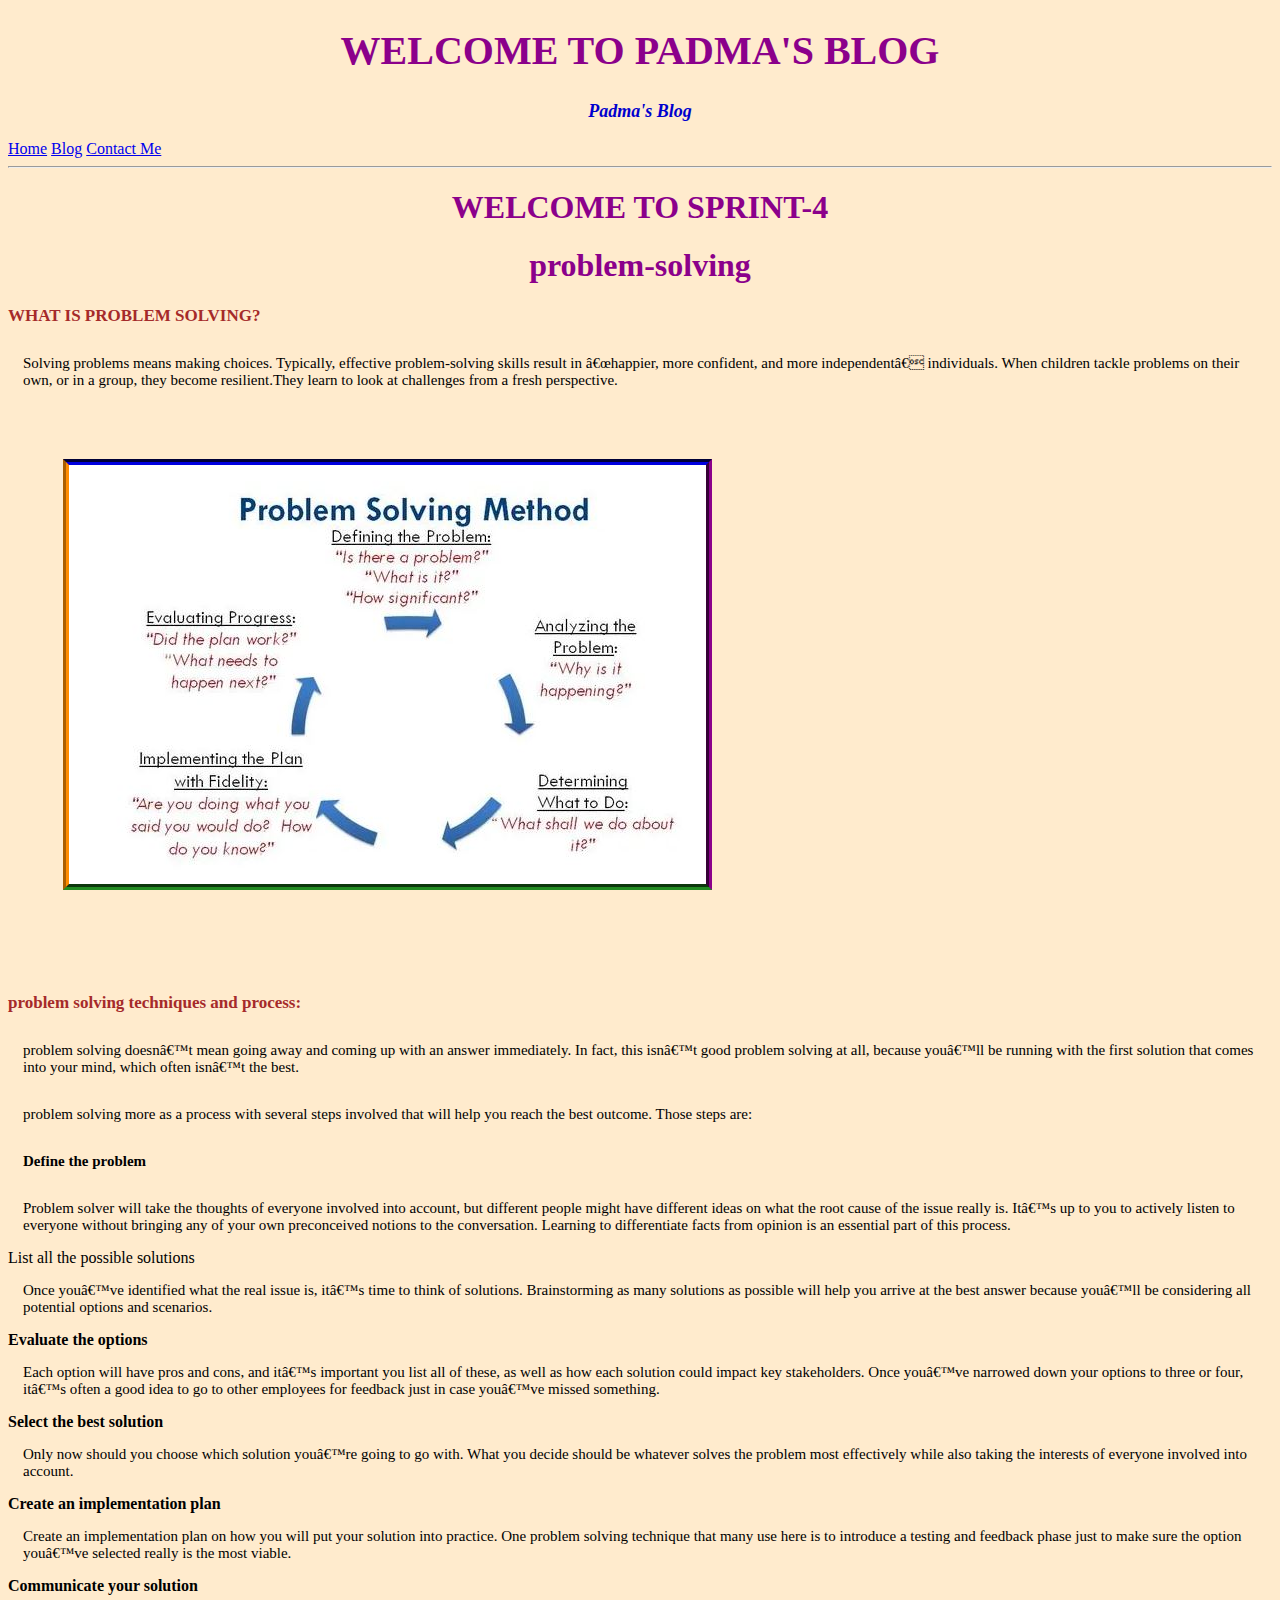
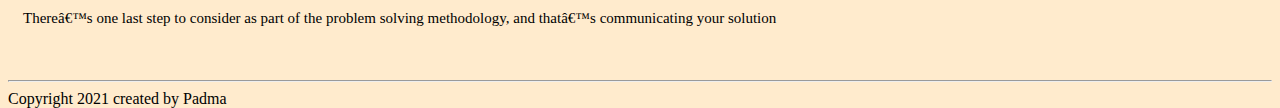
<file: BLOG/problem-solving.html>
<!DOCTYPE html>
<html>
    <head>
        <meta charset=“UTF-8”>
        <meta name=“viewport” content=“width=device-width, initial-scale=1.0”>
        <meta http-equiv=“X-UA-Compatible” content=“ie=edge”>
        <link href="../styles/style.css" rel="stylesheet" type="text/css">

<h1 style="font-size:40px;text-align: center;"> WELCOME TO PADMA'S BLOG </h1></style>

<div class="outerdiv">
    <div id="titlediv">
      <h3 style="text-align:center";>Padma's Blog</h3></style>
    </div>
    <div id="menudiv">
      <a href="../index.html">Home</a>
                <a href="../BLOG/template.html">Blog</a>
      <a href="../index.html">Contact Me</a>
    </div>
    <hr>
  </div>
  <h1 style="text-align:center ;">WELCOME TO SPRINT-4 </h1>
  <h1 style="text-align: center;"><B>problem-solving</B></h1>
</head>
<body>
    <h2> WHAT IS PROBLEM SOLVING? </h2>
    <p>
        Solving problems means making choices. Typically, effective problem-solving skills result in “happier, more confident, and more independent” individuals. 
        When children tackle problems on their own, or in a group, they become resilient.They learn to look at challenges from a fresh perspective.
    </p>
    <p><img src ="../pics/PSM.JPG"></p>
    <h2>problem solving techniques and process:</h2>
    <P>
        problem solving doesn’t mean going away and coming up with an answer immediately. In fact, this isn’t good problem solving at all,
        because you’ll be running with the first solution that comes into your mind, which often isn’t the best.
    </P>
    <P>
        problem solving more as a process with several steps
        involved that will help you reach the best outcome. Those steps are:
    </P>
    <P>
           <B> Define the problem</B><BR>
            <p>
                Problem solver will take the thoughts of everyone involved into account, but different people might 
                have different ideas on what the root cause of the issue really is. It’s up to you to actively listen 
                to everyone without bringing any of your own preconceived notions to the conversation. Learning to differentiate facts from opinion is an essential part of this process.
            </p>
          </B> List all the possible solutions</B><br>
          <p>
                Once you’ve identified what the real issue is, it’s time to think of solutions. Brainstorming as many solutions as
             possible will help you arrive at the best answer because you’ll be considering all potential options and scenarios.
          </p>
            <b>Evaluate the options </b><br>
            <p>
                Each option will have pros and cons, and it’s important you list all of these, as well as how each solution could impact key stakeholders. Once you’ve narrowed down your options 
                to three or four, it’s often a good idea to go to other employees for feedback just in case you’ve missed something. 
            </p>
            <b>Select the best solution</b><br>
            <p>
                Only now should you choose which solution you’re going to go with. What you decide should be 
                whatever solves the problem most effectively while also taking the interests of everyone involved into account. 
            </p>
            <b>Create an implementation plan</b><br>
            <p>
                Create an implementation plan on how you will put your solution into practice. One problem solving technique that many use here is 
                to introduce a testing and feedback phase just to make sure the option you’ve selected really is the most viable. 
            </p>
            <b>Communicate your solution</b><br>
            <p>
                There’s one last step to consider as part of the problem solving methodology, and that’s communicating your solution
                
            </p>
     </P>
     <hr>
     <div class="outerdiv footer">
        <footer style="text-align:right;position: absolute;margin-bottom:0px;">
          Copyright 2021 created by Padma
        </footer>
      </div>
</body>
</html>
</file>
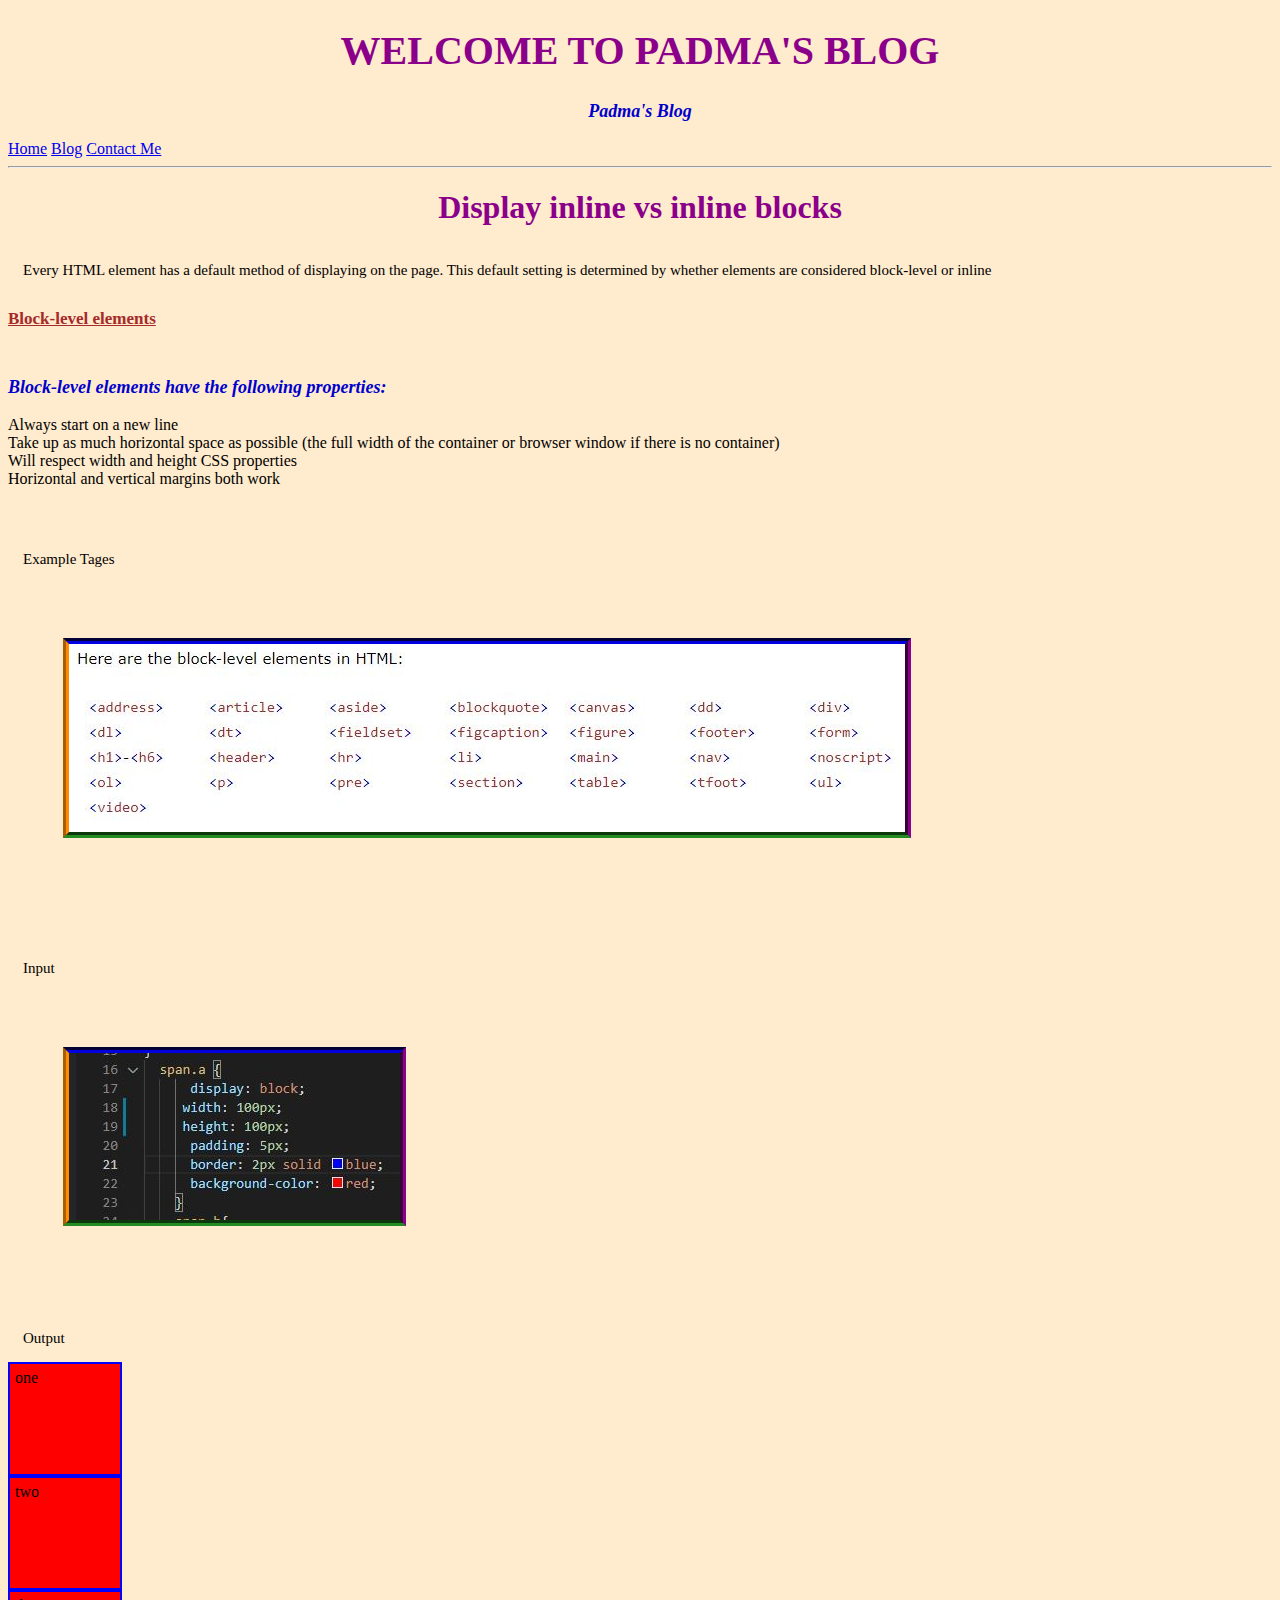
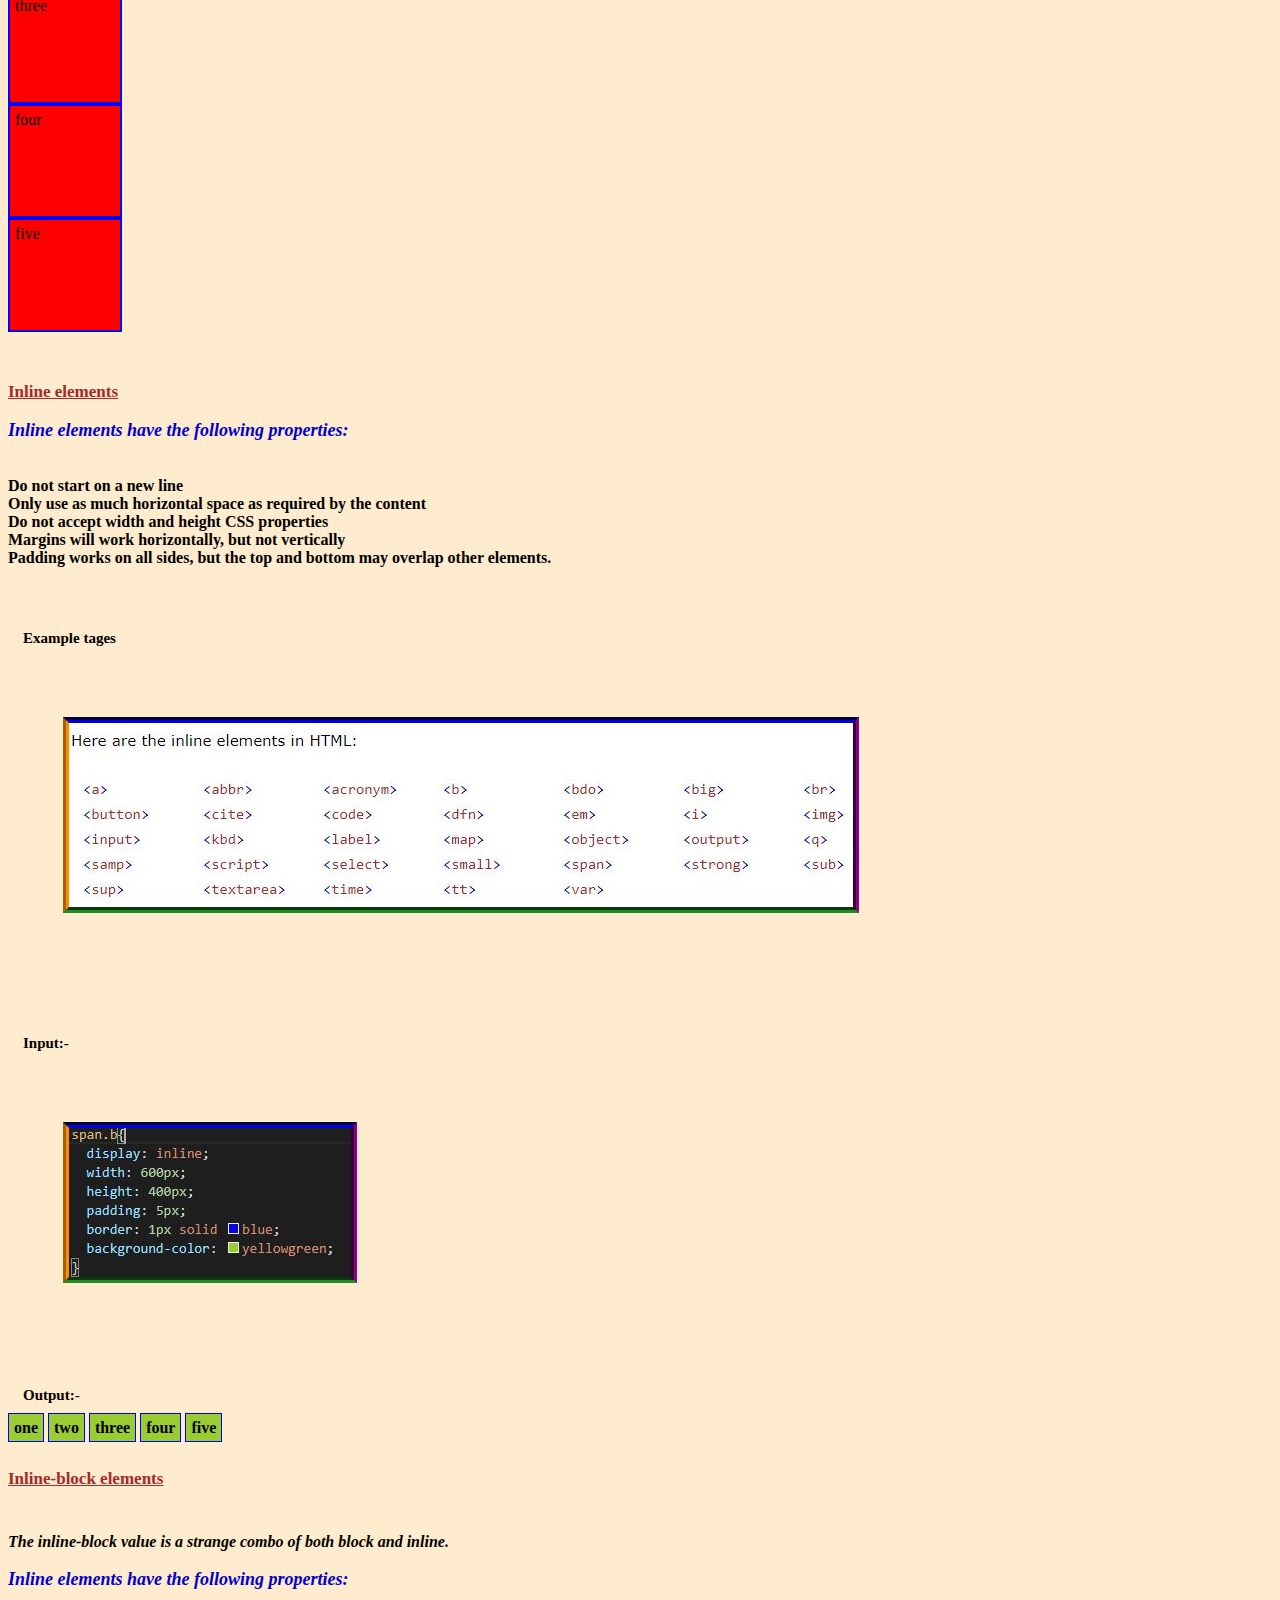
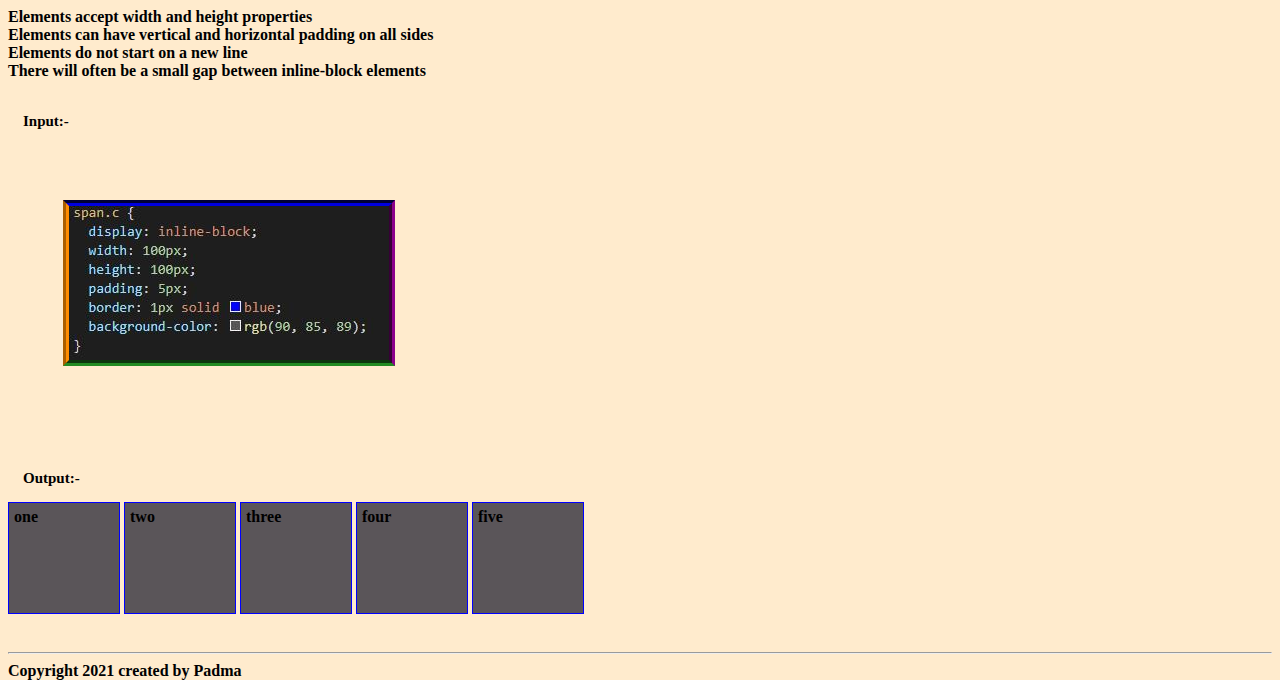
<file: BLOG/tech-html-css.html>
<!DOCTYPE html>
<html>
    <head>
        <meta charset=“UTF-8”>
        <meta name=“viewport” content=“width=device-width, initial-scale=1.0”>
        <meta http-equiv=“X-UA-Compatible” content=“ie=edge”>
        <link href="../styles/style.css" rel="stylesheet" type="text/css">

<h1 style="font-size:40px;text-align: center;"> WELCOME TO PADMA'S BLOG </h1></style>

<div class="outerdiv">
    <div id="titlediv">
      <h3 style="text-align:center";>Padma's Blog</h3></style>
    </div>
    <div id="menudiv">
      <a href="../index.html">Home</a>
                <a href="../BLOG/template.html">Blog</a>
      <a href="../index.html">Contact Me</a>
    </div>
    <hr>
  </div>
  <h1 style="text-align:center ;"><b>Display inline vs inline blocks</b></h1>
</head>

    <p>Every HTML element has a default method of displaying on the page. This default setting is determined by whether elements are considered block-level or inline</p>
<body>
<h2><b><u>Block-level elements</u></b></h2>
<h3><b><p><div>Block-level elements have the following properties:<br></b></h3>

Always start on a new line<br>
Take up as much horizontal space as possible (the full width of the container or browser window if there is no container)<br>
Will respect width and height CSS properties<br>
Horizontal and vertical margins both work</p><br>

<p>Example Tages</p>
<p><img src="../pics/block.jpg"/></p></div><br>
<p>Input</p>
<p><img src="../pics/a.JPG"/></p>
<p>Output</p>
<span class="a ">one</span> 
<span class="a">two</span>
<span class="a">three</span>
<span class="a">four</span>
<span class="a">five</span>
<br>
<br>
<h2><b><u>Inline elements</b></u></h2>
<div>
<h3><b>Inline elements have the following properties:<b></h3>
<br>
Do not start on a new line<br>
Only use as much horizontal space as required by the content<br>
Do not accept width and height CSS properties<br>
Margins will work horizontally, but not vertically<br>
Padding works on all sides, but the top and bottom may overlap other elements.</p><br>
<p>Example tages</p>
<p><img src="../pics/inline.JPG"/></div><br>
<p>Input:-</p>
    <p><img src="../pics/ln.JPG"/></p>
<p>Output:-</p>
<span class="b ">one</span> 
<span class="b">two</span>
<span class="b">three</span>
<span class="b">four</span>
<span class="b">five</span>
<br>
<br>
<h2><b><u>Inline-block elements</b></u></h2>
<p><div>
<em>The inline-block value is a strange combo of both block and inline.</em><br>
<h3><b>Inline elements have the following properties:<b></h3>

Elements accept width and height properties<br>
Elements can have vertical and horizontal padding on all sides<br>
Elements do not start on a new line<br>
There will often be a small gap between inline-block elements<br></div><br>
<p>Input:-</p>
<p><img src="../pics/ib.JPG"/></p>
<p>Output:-</p>
<span class="c">one</span> 
<span class="c">two</span>
<span class="c">three</span>
<span class="c">four</span>
<span class="c">five</span></p>
<hr>
<div class="outerdiv footer">
  <footer style="text-align:right;position: absolute;margin-bottom:0px;">
                 Copyright 2021 created by Padma
  </footer>
</div>

</body>
</html>
</file>
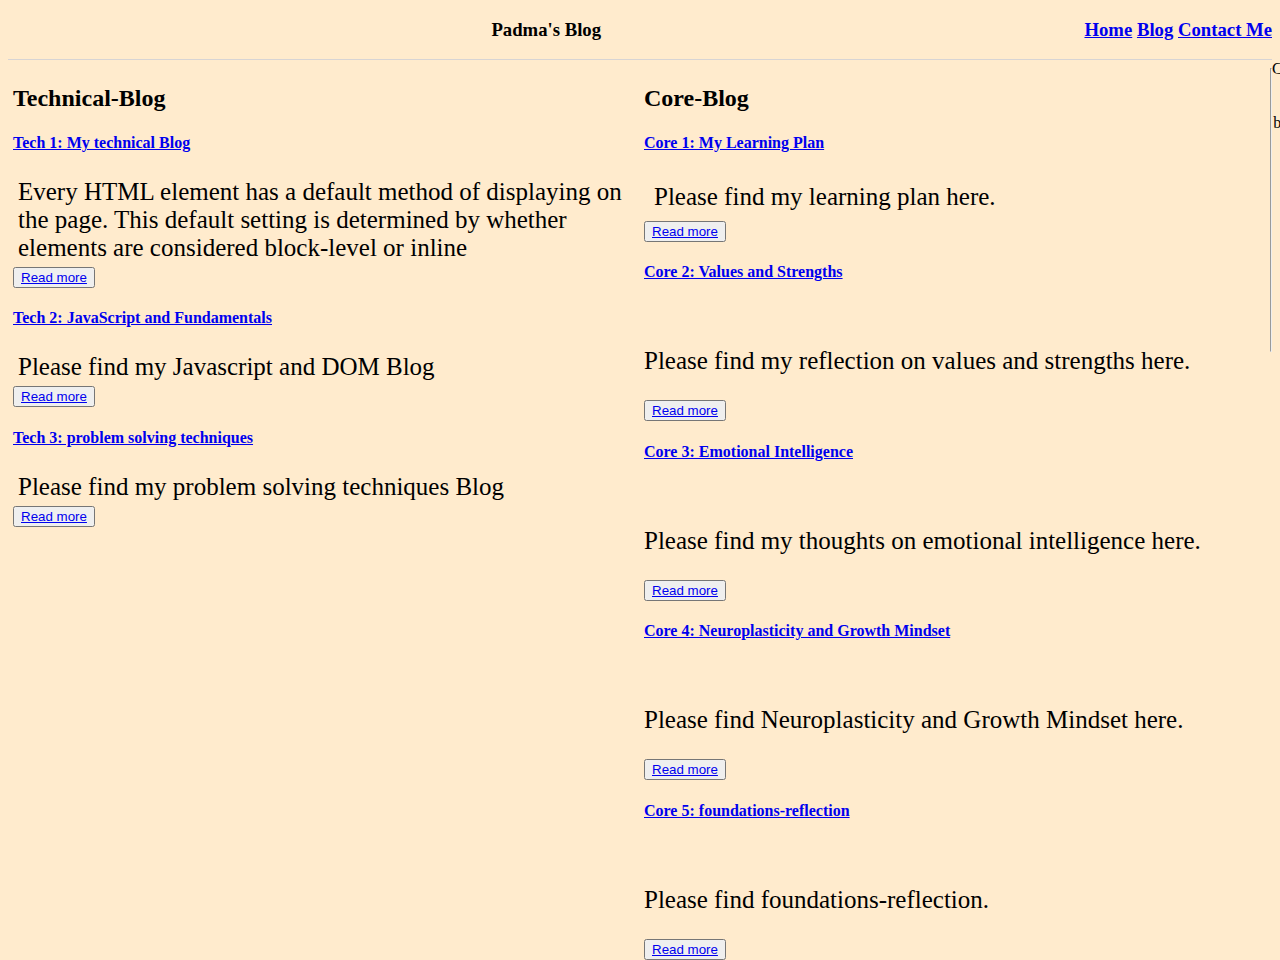
<file: BLOG/template.html>
<!DOCTYPE html>
<html>
<head>
  <title>Stories and Legends (PAGE title) </title>
  <meta charset="UTF-8">
  <meta name="viewport" content="width=device-width, initial-scale=1">

  <link href="../styles/main.css" rel="stylesheet" type="text/css">
  <title>My blog</title>
</head>

<body>
  <div class="outerdiv">
    <div id="titlediv" class="title">
      <h3 style="text-align:center">Padma's Blog
        <div id="menudiv" class="menudiv">
          <a href="index.html">Home</a>
          <a href="BLOG/template.html">Blog</a>
          <a href="index.html">Contact Me</a>
        </div>
      </h3>
    </div>
  </div>
  <div class="row" style="display: flex;">
    <div class="column" style="width: 50%;float: left;padding: 5px;">
      <h2>Technical-Blog</h2>
      <a href="../BLOG/tech-html-css.html">
        <h4>Tech 1: My technical Blog</h4>
      </a>
      <p style="padding:5px;margin:auto;">Every HTML element has a default method of displaying on the
        page. This default setting is determined by whether elements are considered block-level or inline</p>
      </style>
      <button><a href="../BLOG/tech-html-css.html">Read more</a></button>


      <a href="../BLOG/javascript-dom.html">
        <h4>Tech 2: JavaScript and Fundamentals</h4>
      </a>
      <p style="padding:5px;margin:auto;">Please find my Javascript and DOM Blog</p>
      <button><a href="../BLOG/javascript-dom.html">Read more</a></button>

      <a href="problem-solving.html">
        <h4>Tech 3: problem solving techniques </h4>
      </a>
      <p style="padding:5px;margin:auto;">Please find my problem solving techniques Blog</p>
      <button><a href="problem-solving.html">Read more</a></button>
      
    </div>

    <div class="column" style="width: 50%;float: left;padding: 5px;">
      <h2>Core-Blog</h2>
      <a href="learning-plan.html">
        <h4>Core 1: My Learning Plan</h4>
      </a></a>
      <p style="padding:10px;margin:auto;">Please find my learning plan here.</p>
      </style>
      <button><a href="learning-plan.html">Read more</a></button>


      <a href="identity-values.html">
        <h4>Core 2: Values and Strengths</h4>
      </a>
      <p style="padding:10px;margin:auto;">
      <p>Please find my reflection on values and strengths here.</p>
      </style>
      <button><a href="identity-values.html">Read more</a></button>

      <a href="emotional-intelligence.html">
        <h4>Core 3: Emotional Intelligence</h4>
      </a>
      <p style="padding:10px;margin:auto;">
      <p>Please find my thoughts on emotional intelligence here.</p>
      </style>
      <button><a href="emotional-intelligence.html">Read more</a></button>

      <a href="neuroplasticity.html">
        <h4>Core 4: Neuroplasticity and Growth Mindset</h4>
      </a>
      <p style="padding:10px;margin:auto;">
      <p>Please find Neuroplasticity and Growth Mindset here.</p>
      </style>
      <button><a href="neuroplasticity.html">Read more</a></button>

      <a href="../foundations-reflection.html">
        <h4>Core 5: foundations-reflection</h4>
      </a>
      <p style="padding:10px;margin:auto;">
      </p>
      <p>Please find foundations-reflection.
      </p>
      </style>
      <button><a href="../foundations-reflection.html">Read more</a></button>
    </div>
    <hr>
    <div class="outerdiv footer">
    <footer style="text-align:right;margin: bottom 0px;position: absolute;">
      Copyright 2021 created by Padma
    </footer>
  </div>


</body>

</html>
</file>
<file: styles/main.css>
body{
  background-color:blanchedalmond;
}

@media (max-width: 320px){
  body{
    background-color:rgb(235, 255, 161);
  }
}

@media (max-width: 768px){
  body{
    background-color:rgb(240, 208, 255);
  }
}
  
@media (max-width: 1200px){
  body{
    background-color:rgb(195, 233, 245);
  }
}
h1 {
  text-align: center;
  font-size: 30px;
}
p{
    color:black;
    font-size: 25px;
}
.title{
 border-bottom: 1px solid #d7d4d4;
}
.menudiv{
  float: right;
}


* {
  box-sizing: border-box;
}
.column {
  float: left;
  width: 50%;
  padding: 10px;
  height: 300px;
}

.row:after {
  content: "";
  display: table;
  clear: both;
}
</file>
<file: styles/style.css>
body{
  background-color:blanchedalmond;
}

@media (max-width: 320px){
  body{
    background-color:rgb(235, 255, 161);
  }
}

@media (max-width: 768px){
  body{
    background-color:rgb(240, 208, 255);
  }
}
  
@media (max-width: 1200px){
  body{
    background-color:rgb(195, 233, 245);
  }
}
h1 {
    color:darkmagenta;
    text-align: center;
  }
  H2{
      color:brown;text-align: left;
      font-size: 17px;
  }
  p{
    font-size: 15px;text-align: left;padding: 15px;margin: auto;font-style:initial;
  }
h3{
    font-style: italic;font-size: large;font-display:initial;color: mediumblue;
}
    span.a {
        display: block;
        width: 100px;
        height: 100px;
        padding: 5px;
        border: 2px solid blue;    
        background-color: red; 
      }
      span.b{
        display: inline;
        width: 600px;
        height: 400px;
        padding: 5px;
        border: 1px solid blue;    
        background-color: yellowgreen; 
      }
      span.c {
        display: inline-block;
        width: 100px;
        height: 100px;
        padding: 5px;
        border: 1px solid blue;    
        background-color: rgb(90, 85, 89); 
      }
      img{
        margin-top: 40px;
        margin-right: 30px;
        margin-bottom: 70px;
        margin-left: 40px;
        border-top: darkblue;
        border-right: darkmagenta;
        border-left: darkorange;
        border-bottom: forestgreen;
        border-style: groove;
        border-width: 5pt;
          }
</file>
